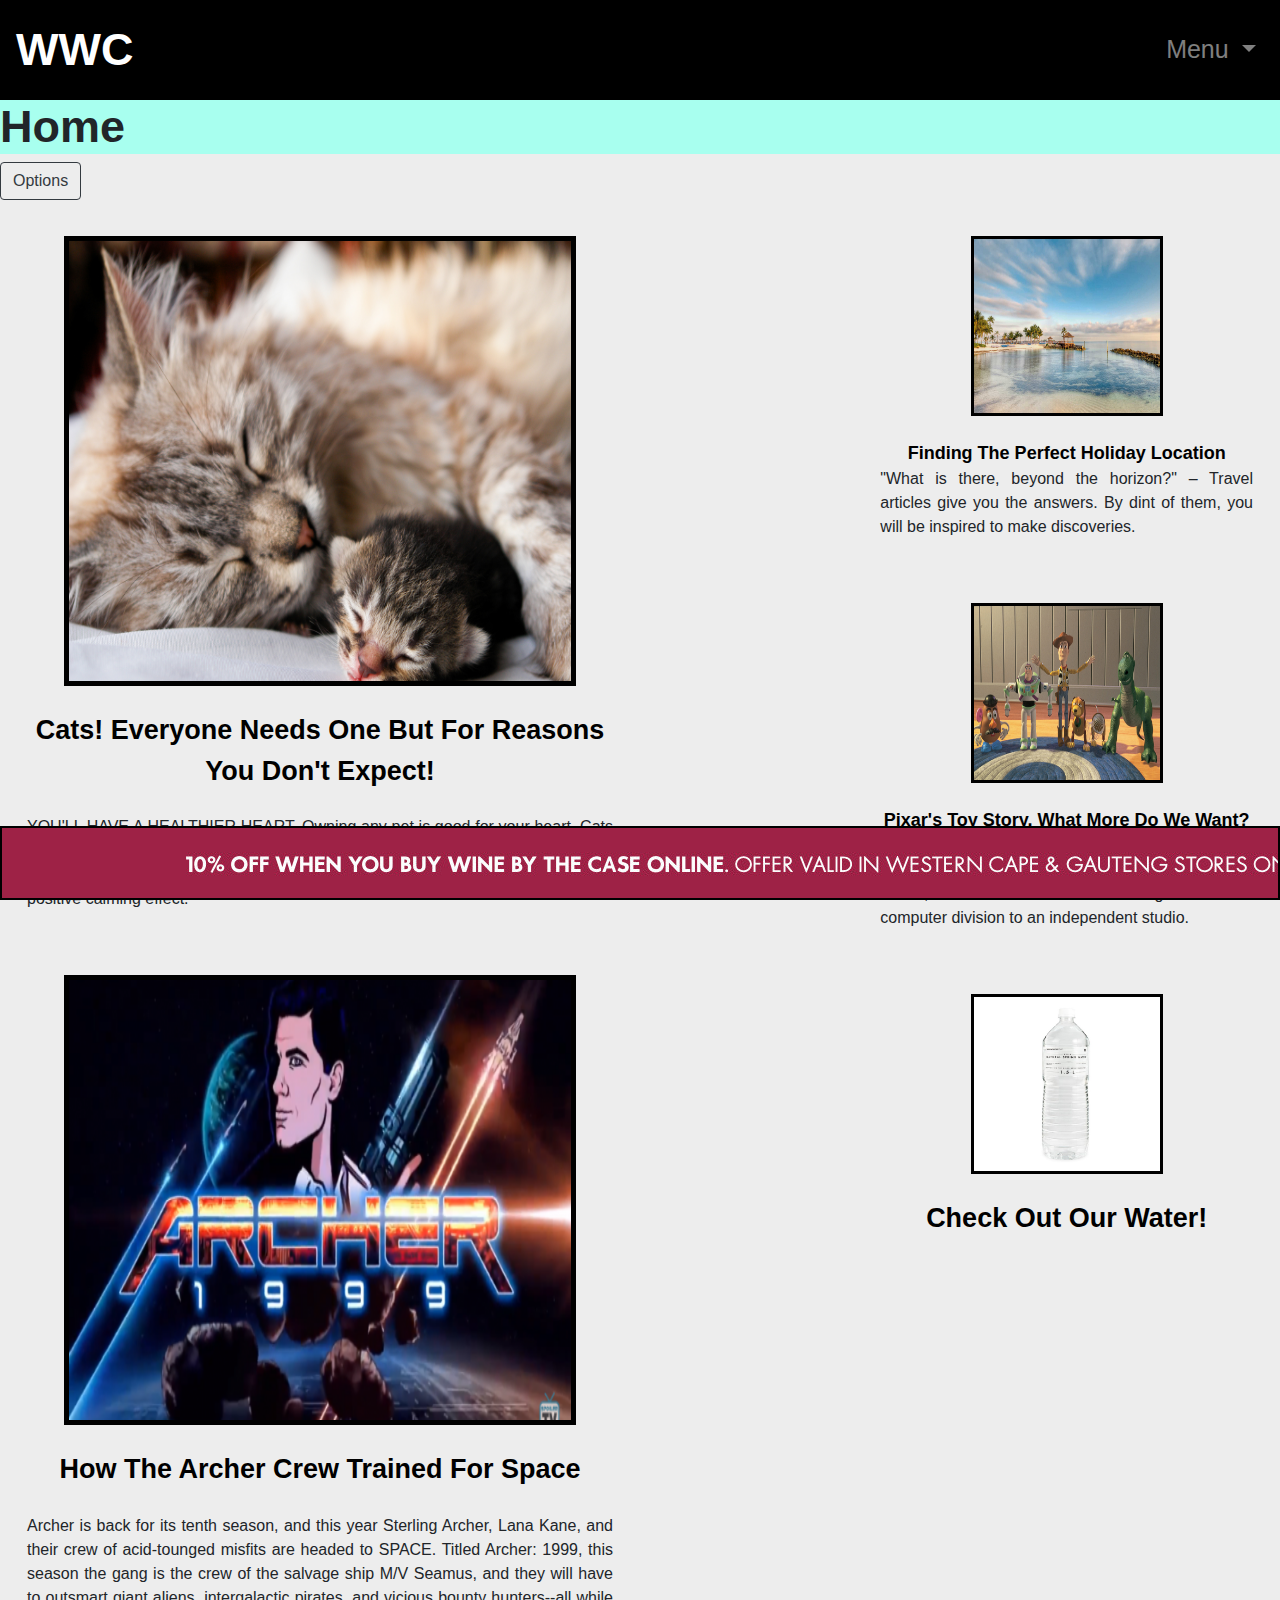
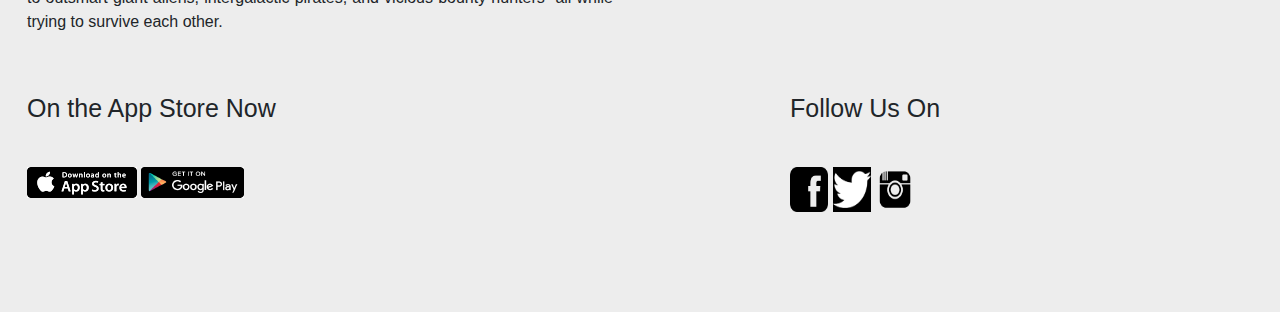
<file: Website Project/template/index.html>
<!DOCTYPE html>
<html>
<head>
	<title>WWCMain</title>

<link rel="stylesheet" href="https://stackpath.bootstrapcdn.com/bootstrap/4.3.1/css/bootstrap.min.css" integrity="sha384-ggOyR0iXCbMQv3Xipma34MD+dH/1fQ784/j6cY/iJTQUOhcWr7x9JvoRxT2MZw1T" crossorigin="anonymous">

<link rel="stylesheet" type="text/css" href="CSS/style.css">

<meta charset="utf-8">
<meta name="viewport" content="width=device-width, initial-scale-1">

</head>
<body>

<nav class="navbar navbar-expand-sm navbar-dark fixed-top">

		<a class="navbar-brand NavFont" href="index.html">WWC</a>

		<ul class="navbar-nav ml-auto ">
			
			<li class="nav-item dropdown">
				
				<a href="index.html" class="nav-link dropdown-toggle NavSectionsFont" id="menuDrop" data-toggle="dropdown">
					
					Menu

				</a>

				<div class="dropdown-menu">
					
					<a href="sports.html" class="dropdown-item">Sports</a>

					<a href="economics.html" class="dropdown-item">Economics</a>

					<a href="weather.html" class="dropdown-item">Weather</a>

				</div>

			</li>

		</ul>
		
	</nav>

<div class="header">
	
	<h3 class="NavFont">Home</h3>

</div>

<div id="sticky-anchor">
<button type="button" class="btn btn-outline-dark menubtn sticky left" onclick="openNav()">Options</button>
</div>

<br>

<div class="container-fluid">

	

	<div id="myNav" class="overlay">
		
		<a href="javascript:void(0)" class="closebtn" onclick="closeNav()">&times;</a>


		<div class="overlay-content">
			
			<a href="information.html">Information</a>
			


		</div>

	</div>


	<div class="row">
		
		<div class="col-md-6 text-center">
			
			<table class="table table-borderless">
				
				<tbody>
					
					<tr>
						
						<td>
							
							<a href="article.html" >
							<img class="img-rounded article1"  src="Assets/Images/CatArticleImage.jpg"> <!--Image found at https://www.hillspet.com/cat-care/new-pet-parent/kitten-growth-timeline-by-week -->

							</a>

						</td>

					</tr>

					<tr>
						
						<td>
							
							<a class="headings" href="article.html">Cats! Everyone Needs One But For Reasons You Don't Expect!</a>

						</td>


					</tr>
					<tr>
						<td>
							<p class="paragraphLarge">YOU'LL HAVE A HEALTHIER HEART. Owning any pet is good for your heart. Cats in particular lower your stress level—possibly since they don't require as much effort as dogs—and lower the amount of anxiety in your life. Petting a cat has a positive calming effect.</p> <!-- Article found at http://mentalfloss.com/article/51154/10-scientific-benefits-being-cat-owner -->

						</td>

					</tr>

					<tr>
						
						<td>
						</td>

					</tr>
					<tr>
						
						<td>
							
							<a href="article.html">
							<img src="Assets/Images/ArcherArticleImage2.jpg" class="img-rounded article1"> <!-- Image from http://www.g33k-hq.com/film-movies-and-tv/tv/archer-season-10-promo-video/ -->
							</a>

						</td>

					</tr>

					<tr>
						
						<td>
							
							<a href="article.index" class="headings">How The Archer Crew Trained For Space</a> <!-- Headline from http://www.collegehumor.com/post/7060269/how-the-archer-crew-trained-for-space -->

						</td>

					</tr>

					<tr>
						
						<td>
							
							<p class="paragraphLarge">Archer is back for its tenth season, and this year Sterling Archer, Lana Kane, and their crew of acid-tounged misfits are headed to SPACE. Titled Archer: 1999, this season the gang is the crew of the salvage ship M/V Seamus, and they will have to outsmart giant aliens, intergalactic pirates, and vicious bounty hunters--all while trying to survive each other.</p> <!--Article from http://www.collegehumor.com/post/7060269/how-the-archer-crew-trained-for-space  -->

						</td>

					</tr>

				</tbody>


			</table>

		</div>

		<div class="col-md-2">
			

		</div>

		<div class="col-md-4 text-center">
		
		<table class="table table-borderless">
			
			<tbody>
				
				<tr>
					
					<td>

						<a href="article.html">
						<img class="img-rounded article2" src="Assets/Images/HolidayArticleImage.jpg"> <!-- Image found at https://www.kuoni.co.uk/caribbean-and-mexico -->
						</a>
					</td>

				</tr>

				<tr>
					
					<td>
						<a href="article.html" class="headingsSmall">Finding The Perfect Holiday Location </a>
						<p class="paragraphLarge">
						"What is there, beyond the horizon?" – Travel articles give you the answers. By dint of them, you will be inspired to make discoveries.

						</p>

					</td>


				</tr>

				<tr>
					
					<td></td>

				</tr>

				<tr>
					
					<td>

						<a href="article.html">
						<img src="Assets/Images/ToysStoryArticleImage.jpg" class="img-rounded article2"> <!-- Image found at https://www.timeslive.co.za/sunday-times/lifestyle/2019-06-07-toy-story-a-tale-of-pixars-technological-evolution/ -->

						</a>

					</td>
				</tr>

				<tr>
					
					<td>
						
						<a href="article.html" class="headingsSmall">Pixar's Toy Story, What More Do We Want?</a>
						<p class="paragraphLarge"> The idea of making a computer-animated feature film arose long before 'Toy Story', back in the early 1980s, when Pixar went from being Lucasfilm's computer division to an independent studio. </p> <!-- Article found at https://www.timeslive.co.za/sunday-times/lifestyle/2019-06-07-toy-story-a-tale-of-pixars-technological-evolution/ -->

					</td>

				</tr>


				<tr>
					
					<td></td>

				</tr>

				<tr> 

					<td>
						
						<a href="https://www.woolworths.co.za/prod/Food/Beverages-Juices/Water/Unflavoured-Water/Still-Natural-Spring-Water-5L-Max-16-bottles-per-Online-order/_/A-20151447?gclid=CjwKCAjwue3nBRACEiwAkpZhmSzG53eShKoIgS6AiYRRhxxBXpf2IsfhzEMt2yUoXaYD0mwgiOV__RoCPlYQAvD_BwE&gclsrc=aw.ds">
						<img src="Assets/Images/WoolworthsWaterArticle.jpg" class="img-rounded article2" id="wooliesWaterAd"> <!--Image from https://www.woolworths.co.za/prod/Food/Beverages-Juices/Water/Unflavoured-Water/Still-Natural-Spring-Water-1-5L/_/A-20088866 -->
						</a>

					</td>

				</tr>

				<tr>
					
					<td>
						
						<a href="https://www.woolworths.co.za/prod/Food/Beverages-Juices/Water/Unflavoured-Water/Still-Natural-Spring-Water-5L-Max-16-bottles-per-Online-order/_/A-20151447?gclid=CjwKCAjwue3nBRACEiwAkpZhmSzG53eShKoIgS6AiYRRhxxBXpf2IsfhzEMt2yUoXaYD0mwgiOV__RoCPlYQAvD_BwE&gclsrc=aw.ds" class="headings"  id="wooliesWaterText">Check Out Our Water!</a>

					</td>

				</tr>

			</tbody>


		</table>

		</div>
		
	</div>

<div class="row">
	
<div class="col-md-12">
	
<table class="table table-borderless">
	
	<tbody>
		
		<tr>
			
			<td>
				
				<p class="NavSectionsFont">On the App Store Now</p>	

			</td>

			<td>
				
				<p class="NavSectionsFont">Follow Us On</p>

			</td>

		</tr>

		<tr>
			
			<td>
				
				<img src="Assets/Images/AppImage.png">
				<img src="Assets/Images/AppImage2.png">

			</td>

			<td>
				
				<img src="Assets/Images/facebook3.png" class="bottomInfo"> <!-- Image found at https://www.armstrongsgroup.com/contact/facebook-logo-black-and-white-png/ -->
				<img src="Assets/Images/twitter.png" class="bottomInfo"> <!--Image found at https://www.iconsdb.com/white-icons/twitter-icon.html -->
				<img src="Assets/Images/instagram2.png" class="bottomInfo"> <!-- Image found at https://sickboat.com/about/instagram-logo-black-png/ -->
			</td>

		</tr>

		<tr>
			<td>
				
			</td>
		</tr>

	</tbody>

</table>

</div>

</div>

<br>
<br>

<div class="footer">
	
<div id="demo" class="carousel slide" data-ride="carousel">
	

	<div class="carousel-inner">
		
		<div class="carousel-item active">
			
			<a href="https://www.woolworths.co.za/prod/Food/Beverages-Juices/Water/Unflavoured-Water/Still-Natural-Spring-Water-5L-Max-16-bottles-per-Online-order/_/A-20151447?gclid=CjwKCAjwue3nBRACEiwAkpZhmSzG53eShKoIgS6AiYRRhxxBXpf2IsfhzEMt2yUoXaYD0mwgiOV__RoCPlYQAvD_BwE&gclsrc=aw.ds"> 
			<img src="Assets/Images/WooliesAd3.png">
			</a>

			<!-- Image found at https://www.woolworths.co.za/ -->

		</div>

		<div class="carousel-item">
			
			<a href="https://www.woolworths.co.za/prod/Food/Beverages-Juices/Water/Unflavoured-Water/Still-Natural-Spring-Water-5L-Max-16-bottles-per-Online-order/_/A-20151447?gclid=CjwKCAjwue3nBRACEiwAkpZhmSzG53eShKoIgS6AiYRRhxxBXpf2IsfhzEMt2yUoXaYD0mwgiOV__RoCPlYQAvD_BwE&gclsrc=aw.ds">
			<img src="Assets/Images/WooliesAd.png">
			</a>

			<!-- Image found at https://www.woolworths.co.za/ -->

		</div>

		<div class="carousel-item">
			
			<a href="https://www.woolworths.co.za/prod/Food/Beverages-Juices/Water/Unflavoured-Water/Still-Natural-Spring-Water-5L-Max-16-bottles-per-Online-order/_/A-20151447?gclid=CjwKCAjwue3nBRACEiwAkpZhmSzG53eShKoIgS6AiYRRhxxBXpf2IsfhzEMt2yUoXaYD0mwgiOV__RoCPlYQAvD_BwE&gclsrc=aw.ds">
			<img src="Assets/Images/WooliesAd2.png">
			</a>

			<!-- Image found at https://www.woolworths.co.za/ -->

		</div>

	</div>

</div>

</table>

</div>

</div>

<script src="https://code.jquery.com/jquery-3.3.1.slim.min.js" integrity="sha384-q8i/X+965DzO0rT7abK41JStQIAqVgRVzpbzo5smXKp4YfRvH+8abtTE1Pi6jizo" crossorigin="anonymous"></script>
<script src="https://cdnjs.cloudflare.com/ajax/libs/popper.js/1.14.7/umd/popper.min.js" integrity="sha384-UO2eT0CpHqdSJQ6hJty5KVphtPhzWj9WO1clHTMGa3JDZwrnQq4sF86dIHNDz0W1" crossorigin="anonymous"></script>
<script src="https://stackpath.bootstrapcdn.com/bootstrap/4.3.1/js/bootstrap.min.js" integrity="sha384-JjSmVgyd0p3pXB1rRibZUAYoIIy6OrQ6VrjIEaFf/nJGzIxFDsf4x0xIM+B07jRM" crossorigin="anonymous"></script>

<script type="text/javascript" src="JS/jquery-3.3.1.js"></script>
<script type="text/javascript" src="JS/script.js"></script>



</body>
</html>
</file>
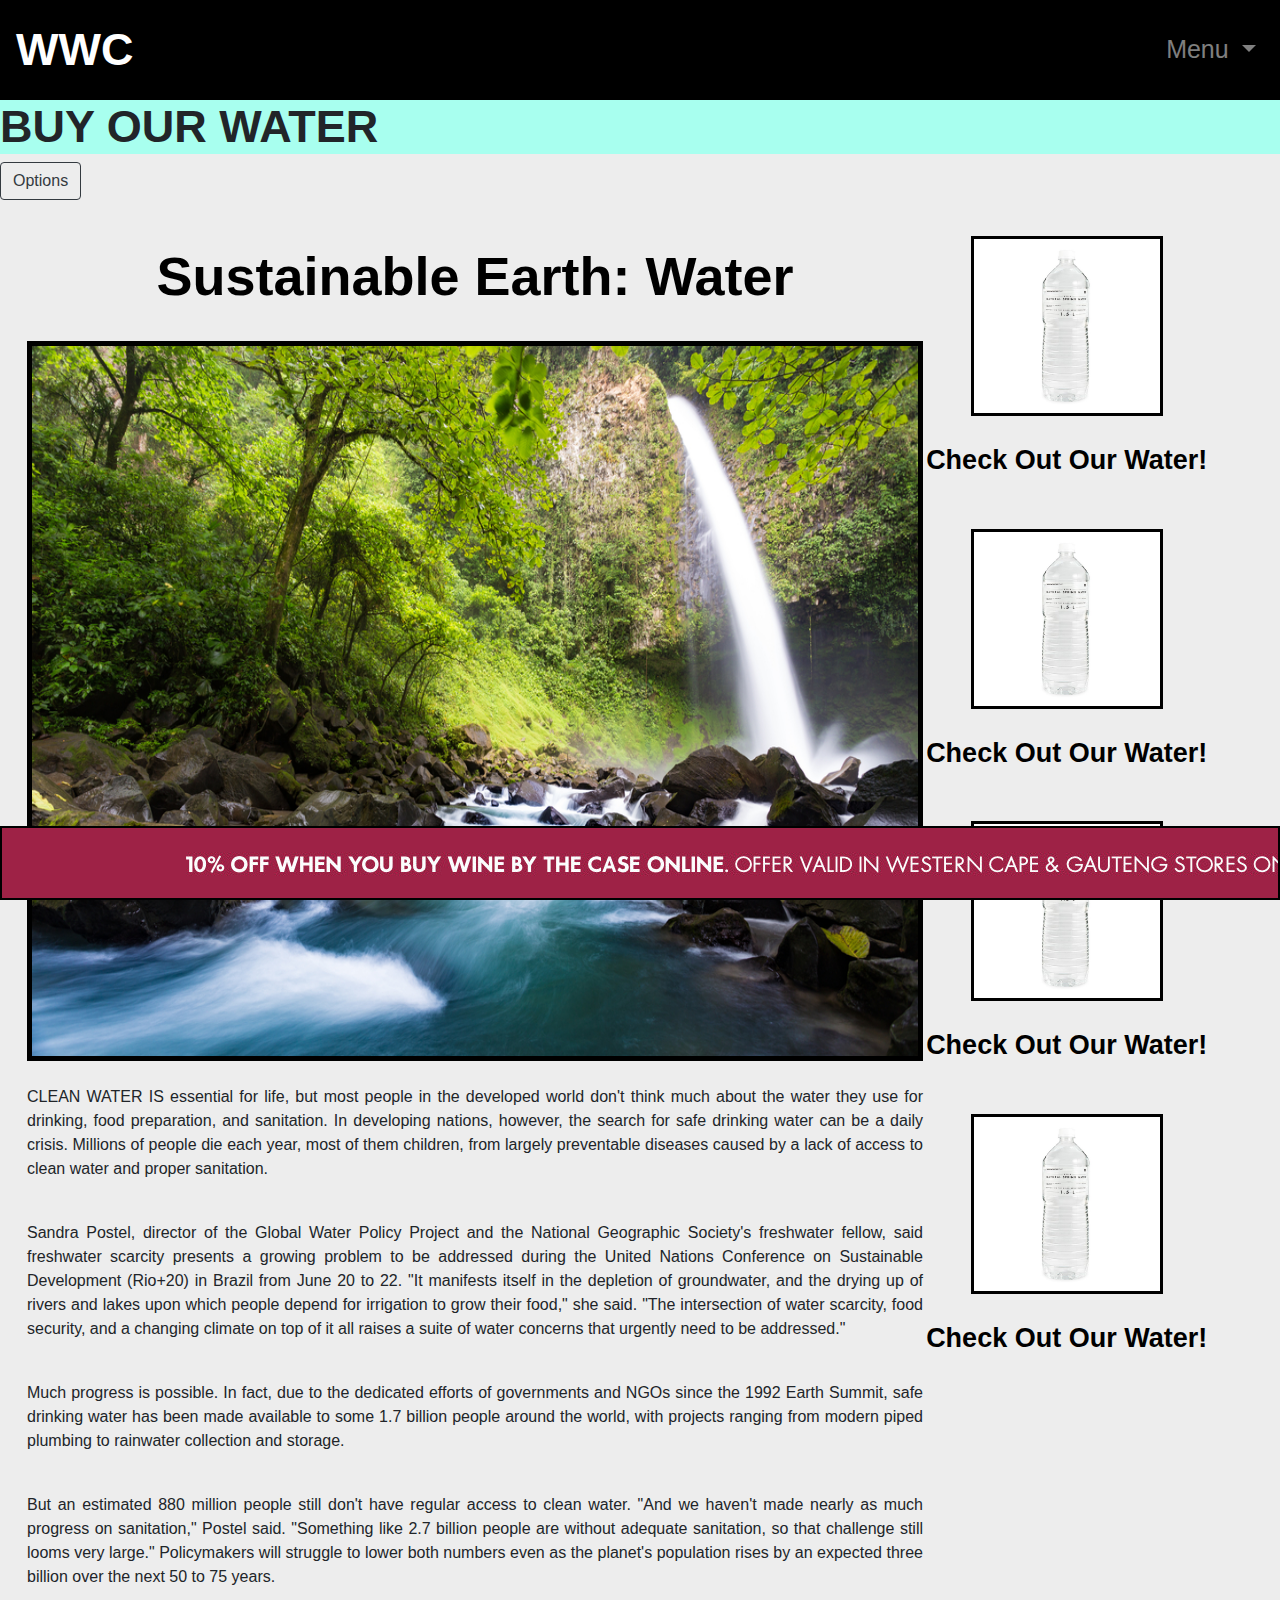
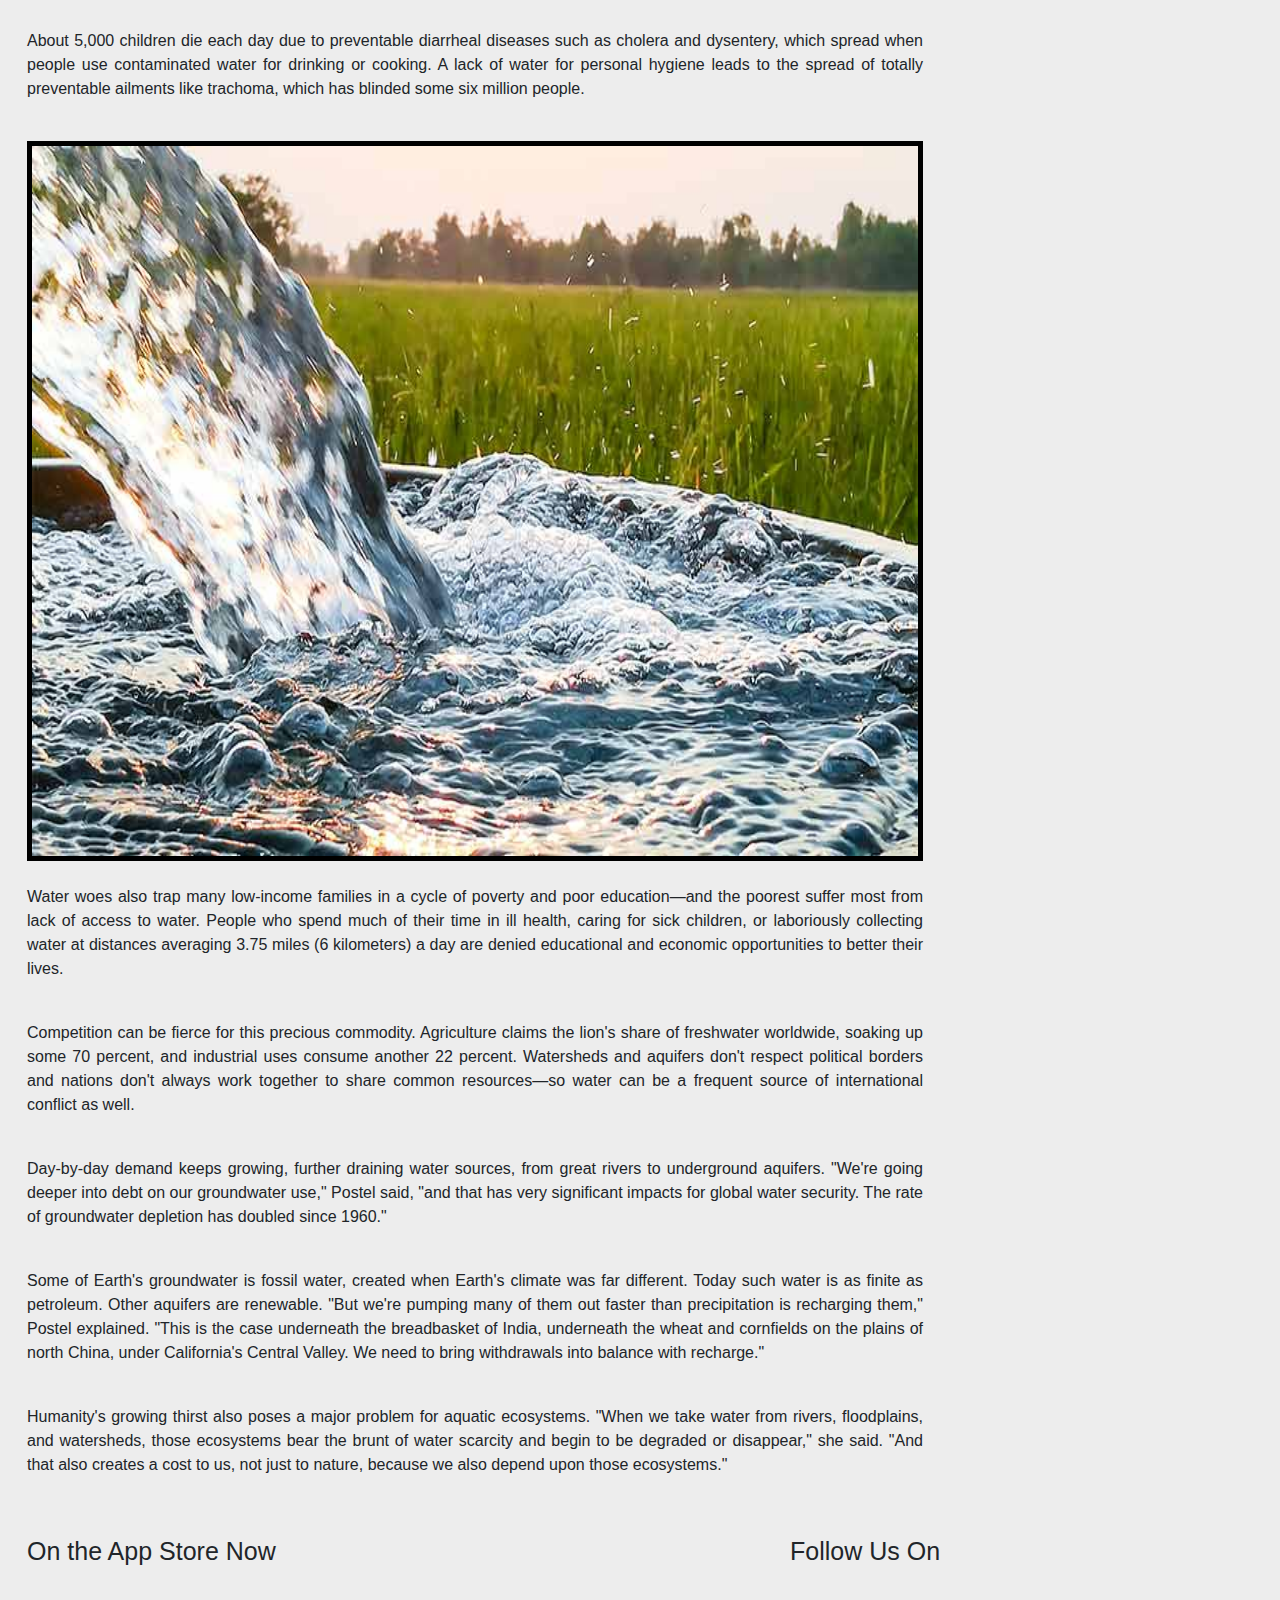
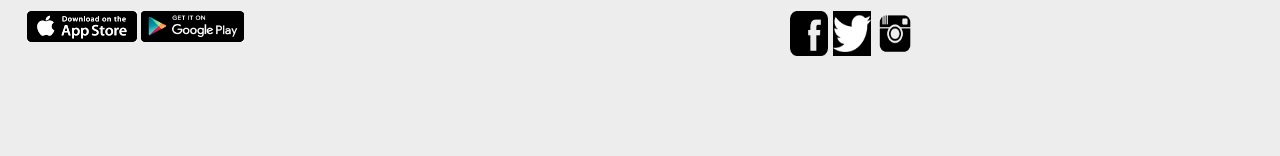
<file: Website Project/template/article.html>
<!DOCTYPE html>
<html>
<head>
	<title>WWCMain</title>

<link rel="stylesheet" href="https://stackpath.bootstrapcdn.com/bootstrap/4.3.1/css/bootstrap.min.css" integrity="sha384-ggOyR0iXCbMQv3Xipma34MD+dH/1fQ784/j6cY/iJTQUOhcWr7x9JvoRxT2MZw1T" crossorigin="anonymous">

<link rel="stylesheet" type="text/css" href="CSS/style.css">

<meta charset="utf-8">
<meta name="viewport" content="width=device-width, initial-scale-1">

</head>
<body>

<nav class="navbar navbar-expand-sm navbar-dark fixed-top">

		<a class="navbar-brand NavFont" href="index.html">WWC</a>

		<ul class="navbar-nav ml-auto ">
			
			<li class="nav-item dropdown">
				
				<a href="index.html" class="nav-link dropdown-toggle NavSectionsFont" id="menuDrop" data-toggle="dropdown">
					
					Menu

				</a>

				<div class="dropdown-menu">
					
					<a href="sports.html" class="dropdown-item">Sports</a>

					<a href="economics.html" class="dropdown-item">Economics</a>

					<a href="weather.html" class="dropdown-item">Weather</a>

				</div>

			</li>

		</ul>
		
	</nav>

<div class="header">
	
	<h3 class="NavFont">BUY OUR <a class= "wordChange NavFont">WATER</a></h3>

</div>

<div id="sticky-anchor">
<button type="button" class="btn btn-outline-dark menubtn sticky left" onclick="openNav()">Options</button>
</div>

<br>

<div class="container-fluid">

	

	<div id="myNav" class="overlay">
		
		<a href="javascript:void(0)" class="closebtn" onclick="closeNav()">&times;</a>


		<div class="overlay-content">
			
			<a href="information.html">Information</a>
			


		</div>

	</div>


	<div class="row">
		
		<div class="col-md-6 text-center">
			
				<table class="table table-borderless">
				
				<thead>
					
					<tr>
						
						<th class="articleHeadings">Sustainable Earth: <a class="wordChange articleHeadings">Water</a></th> <!-- Heading found at https://www.nationalgeographic.com/environment/sustainable-earth/water/ -->

					</tr>

				</thead>

				<tbody>
					
					<tr>
						
						<th>
							
							<img src="Assets/Images/WaterArticleImage.jpg" class="img-rounded articleBig"> <!-- Image found at https://www.thegef.org/news/importance-water-sustainability -->

						</th>

					</tr>

					<tr>
						
						<th>
							
							<!-- Article found at https://www.nationalgeographic.com/environment/sustainable-earth/water/ -->
							<p class="paragraphSmall">
								
								CLEAN <a class= "wordChange ">WATER</a> IS essential for life, but most <a>people</a> in the developed <a>world</a> don't think much about the <a class= "wordChange ">water</a> they use for drinking, food preparation, and sanitation. In developing nations, however, the search for safe drinking <a class= "wordChange ">water</a> can be a daily crisis. Millions of <a>people</a> die each year, most of them children, from largely preventable diseases caused by a lack of access to clean <a class= "wordChange ">water</a> and proper sanitation.

							</p>
							

						</th>

					</tr>

					<tr>
						
						<th>
							
							<p class="paragraphSmall">
								
								Sandra Postel, director of the Global <a class= "wordChange ">Water</a> Policy Project and the National Geographic Society's fresh<a class= "wordChange ">water</a> fellow, said fresh<a class= "wordChange ">water</a> scarcity presents a growing problem to be addressed during the United Nations Conference on Sustainable Development (Rio+20) in Brazil from June 20 to 22. "It manifests itself in the depletion of ground<a class= "wordChange ">water</a>, and the drying up of rivers and lakes upon which <a>people</a> depend for irrigation to grow their food," she said. "The intersection of <a class= "wordChange ">water</a> scarcity, food security, and a changing climate on top of it all raises a suite of <a class= "wordChange ">water</a> concerns that urgently need to be addressed."

							</p>

						</th>

					</tr>

					<tr>
						
						<th>
							
							<p class="paragraphSmall">
										
								Much progress is possible. In fact, due to the dedicated efforts of governments and NGOs since the 1992 Earth Summit, safe drinking <a class= "wordChange ">water</a> has been made available to some 1.7 billion <a>people</a> around the world, with projects ranging from modern piped plumbing to rain<a class= "wordChange ">water</a> collection and storage.
										
							</p>

						</th>

					</tr>

					<tr>
							
						<th>
								
							<p class="paragraphSmall">
									
								But an estimated 880 million <a>people</a> still don't have regular access to clean <a class= "wordChange ">water</a>. "And we haven't made nearly as much progress on sanitation," Postel said. "Something like 2.7 billion <a>people</a> are without adequate sanitation, so that challenge still looms very large." Policymakers will struggle to lower both numbers even as the planet's population rises by an expected three billion over the next 50 to 75 years.

							</p>

						</th>

					</tr>

					<tr>
						
						<th>
							
							<p class="paragraphSmall">
								
								About 5,000 children die each day due to preventable diarrheal diseases such as cholera and dysentery, which spread when <a>people</a> use contaminated <a class= "wordChange ">water</a> for drinking or cooking. A lack of <a class= "wordChange ">water</a> for personal hygiene leads to the spread of totally preventable ailments like trachoma, which has blinded some six million <a>people</a>.

							</p>

						</th>

					</tr>

					<tr>
						
						<td>
							
							<img src="Assets/Images/WaterArticleImage2.jpg" class="articleBig">

						</td>

					</tr>

					<tr>
						
						<th>
							
							<p class="paragraphSmall">
								
								<a class= "wordChange ">Water</a> woes also trap many low-income families in a cycle of poverty and poor education—and the poorest suffer most from lack of access to <a class= "wordChange ">water</a>. <a>People</a> who spend much of their time in ill health, caring for sick children, or laboriously collecting <a class= "wordChange ">water</a> at distances averaging 3.75 miles (6 kilometers) a day are denied educational and economic opportunities to better their lives.

							</p>

						</th>

					</tr>

					<tr>
						
						<th>
							
							<p class="paragraphSmall">
								
								Competition can be fierce for this precious commodity. Agriculture claims the lion's share of fresh<a class= "wordChange ">water</a> worldwide, soaking up some 70 percent, and industrial uses consume another 22 percent. <a class= "wordChange ">Water</a>sheds and aquifers don't respect political borders and nations don't always work together to share common resources—so <a class= "wordChange ">water</a> can be a frequent source of international conflict as well.

							</p>

						</th>

					</tr>

					<tr>
						
						<th>
							
							<p class="paragraphSmall">
								
								Day-by-day demand keeps growing, further draining <a class= "wordChange ">water</a> sources, from great rivers to underground aquifers. "We're going deeper into debt on our ground<a class= "wordChange ">water</a> use," Postel said, "and that has very significant impacts for global <a class= "wordChange ">water</a> security. The rate of ground<a class= "wordChange ">water</a> depletion has doubled since 1960."

							</p>

						</th>

					</tr>

					<tr>
						
						<th>
							
							<p class="paragraphSmall">
								
								Some of Earth's ground<a class= "wordChange ">water</a> is fossil <a class= "wordChange ">water</a>, created when Earth's climate was far different. Today such <a class= "wordChange ">water</a> is as finite as petroleum. Other aquifers are renewable. "But we're pumping many of them out faster than precipitation is recharging them," Postel explained. "This is the case underneath the breadbasket of India, underneath the wheat and cornfields on the plains of north China, under California's Central Valley. We need to bring withdrawals into balance with recharge."

							</p>

						</th>

					</tr>

					<tr>
						
						<th>
							
							<p class="paragraphSmall">
								
								Humanity's growing thirst also poses a major problem for aquatic ecosystems. "When we take <a class= "wordChange ">water</a> from rivers, floodplains, and <a class= "wordChange ">water</a>sheds, those ecosystems bear the brunt of <a class= "wordChange ">water</a> scarcity and begin to be degraded or disappear," she said. "And that also creates a cost to us, not just to nature, because we also depend upon those ecosystems."

							</p>

						</th>

					</tr>

				</tbody>

			</table>

		</div>

		<div class="col-md-2 text-center">
			
		

		</div>

		<div class="col-md-4 text-center">
		
		<table class="table table-borderless">
			
			<tbody>
				
				<tr> 

					<td>
						
						<a href="https://www.woolworths.co.za/prod/Food/Beverages-Juices/Water/Unflavoured-Water/Still-Natural-Spring-Water-5L-Max-16-bottles-per-Online-order/_/A-20151447?gclid=CjwKCAjwue3nBRACEiwAkpZhmSzG53eShKoIgS6AiYRRhxxBXpf2IsfhzEMt2yUoXaYD0mwgiOV__RoCPlYQAvD_BwE&gclsrc=aw.ds">
						<img src="Assets/Images/WoolworthsWaterArticle.jpg" class="img-rounded article2" id="wooliesWaterAd"> <!--Image from https://www.woolworths.co.za/prod/Food/Beverages-Juices/Water/Unflavoured-Water/Still-Natural-Spring-Water-1-5L/_/A-20088866 -->
						</a>

					</td>

				</tr>

				<tr>
					
					<td>
						
						<a href="https://www.woolworths.co.za/prod/Food/Beverages-Juices/Water/Unflavoured-Water/Still-Natural-Spring-Water-5L-Max-16-bottles-per-Online-order/_/A-20151447?gclid=CjwKCAjwue3nBRACEiwAkpZhmSzG53eShKoIgS6AiYRRhxxBXpf2IsfhzEMt2yUoXaYD0mwgiOV__RoCPlYQAvD_BwE&gclsrc=aw.ds" class="headings wordChange"  id="wooliesWaterText">Check Out Our Water!</a>

					</td>

				</tr>

				<tr>
					
					<td>
						
					</td>

				</tr>

					<tr> 

					<td>
						
							<a href="https://www.woolworths.co.za/prod/Food/Beverages-Juices/Water/Unflavoured-Water/Still-Natural-Spring-Water-5L-Max-16-bottles-per-Online-order/_/A-20151447?gclid=CjwKCAjwue3nBRACEiwAkpZhmSzG53eShKoIgS6AiYRRhxxBXpf2IsfhzEMt2yUoXaYD0mwgiOV__RoCPlYQAvD_BwE&gclsrc=aw.ds">
						<img src="Assets/Images/WoolworthsWaterArticle.jpg" class="img-rounded article2" id="wooliesWaterAd"> <!--Image from https://www.woolworths.co.za/prod/Food/Beverages-Juices/Water/Unflavoured-Water/Still-Natural-Spring-Water-1-5L/_/A-20088866 -->
						</a>

					</td>

				</tr>

				<tr>
					
					<td>
						
						<a href="https://www.woolworths.co.za/prod/Food/Beverages-Juices/Water/Unflavoured-Water/Still-Natural-Spring-Water-5L-Max-16-bottles-per-Online-order/_/A-20151447?gclid=CjwKCAjwue3nBRACEiwAkpZhmSzG53eShKoIgS6AiYRRhxxBXpf2IsfhzEMt2yUoXaYD0mwgiOV__RoCPlYQAvD_BwE&gclsrc=aw.ds" class="headings wordChange"  id="wooliesWaterText">Check Out Our Water!</a>

					</td>

				</tr>

				<tr>
					
					<td>
						
					</td>

				</tr>

					<tr> 

					<td>
						
							<a href="https://www.woolworths.co.za/prod/Food/Beverages-Juices/Water/Unflavoured-Water/Still-Natural-Spring-Water-5L-Max-16-bottles-per-Online-order/_/A-20151447?gclid=CjwKCAjwue3nBRACEiwAkpZhmSzG53eShKoIgS6AiYRRhxxBXpf2IsfhzEMt2yUoXaYD0mwgiOV__RoCPlYQAvD_BwE&gclsrc=aw.ds">
						<img src="Assets/Images/WoolworthsWaterArticle.jpg" class="img-rounded article2" id="wooliesWaterAd"> <!--Image from https://www.woolworths.co.za/prod/Food/Beverages-Juices/Water/Unflavoured-Water/Still-Natural-Spring-Water-1-5L/_/A-20088866 -->
						</a>

					</td>

				</tr>

				<tr>
					
					<td>
						
						<a href="https://www.woolworths.co.za/prod/Food/Beverages-Juices/Water/Unflavoured-Water/Still-Natural-Spring-Water-5L-Max-16-bottles-per-Online-order/_/A-20151447?gclid=CjwKCAjwue3nBRACEiwAkpZhmSzG53eShKoIgS6AiYRRhxxBXpf2IsfhzEMt2yUoXaYD0mwgiOV__RoCPlYQAvD_BwE&gclsrc=aw.ds" class="headings wordChange"  id="wooliesWaterText">Check Out Our Water!</a>

					</td>

				</tr>

				<tr>
					
					<td>
						

					</td>

				</tr>

					<tr> 

					<td>
						
						<a href="https://www.woolworths.co.za/prod/Food/Beverages-Juices/Water/Unflavoured-Water/Still-Natural-Spring-Water-5L-Max-16-bottles-per-Online-order/_/A-20151447?gclid=CjwKCAjwue3nBRACEiwAkpZhmSzG53eShKoIgS6AiYRRhxxBXpf2IsfhzEMt2yUoXaYD0mwgiOV__RoCPlYQAvD_BwE&gclsrc=aw.ds">
						<img src="Assets/Images/WoolworthsWaterArticle.jpg" class="img-rounded article2" id="wooliesWaterAd"> <!--Image from https://www.woolworths.co.za/prod/Food/Beverages-Juices/Water/Unflavoured-Water/Still-Natural-Spring-Water-1-5L/_/A-20088866 -->
						</a>

					</td>

				</tr>

				<tr>
					
					<td>
						
						<a href="https://www.woolworths.co.za/prod/Food/Beverages-Juices/Water/Unflavoured-Water/Still-Natural-Spring-Water-5L-Max-16-bottles-per-Online-order/_/A-20151447?gclid=CjwKCAjwue3nBRACEiwAkpZhmSzG53eShKoIgS6AiYRRhxxBXpf2IsfhzEMt2yUoXaYD0mwgiOV__RoCPlYQAvD_BwE&gclsrc=aw.ds" class="headings wordChange"  id="wooliesWaterText">Check Out Our Water!</a>

					</td>

				</tr>

			</tbody>


		</table>

		</div>
		
	</div>

<div class="row">
	
<div class="col-md-12">
	
<table class="table table-borderless">
	
	<tbody>
		
		<tr>
			
			<td>
				
				<p class="NavSectionsFont">On the App Store Now</p>	

			</td>

			<td>
				
				<p class="NavSectionsFont">Follow Us On</p>

			</td>

		</tr>

		<tr>
			
			<td>
				
				<img src="Assets/Images/AppImage.png">
				<img src="Assets/Images/AppImage2.png">

			</td>

			<td>
				
				<img src="Assets/Images/facebook3.png" class="bottomInfo"> <!-- Image found at https://www.armstrongsgroup.com/contact/facebook-logo-black-and-white-png/ -->
				<img src="Assets/Images/twitter.png" class="bottomInfo"> <!--Image found at https://www.iconsdb.com/white-icons/twitter-icon.html -->
				<img src="Assets/Images/instagram2.png" class="bottomInfo"> <!-- Image found at https://sickboat.com/about/instagram-logo-black-png/ -->
			</td>

		</tr>

		<tr>
			<td>
				
			</td>
		</tr>

	</tbody>

</table>

</div>

</div>

<br>
<br>

<div class="footer">
	
<div id="demo" class="carousel slide" data-ride="carousel">
	

	<div class="carousel-inner">
		
		<div class="carousel-item active">
			
			<a href="https://www.woolworths.co.za/prod/Food/Beverages-Juices/Water/Unflavoured-Water/Still-Natural-Spring-Water-5L-Max-16-bottles-per-Online-order/_/A-20151447?gclid=CjwKCAjwue3nBRACEiwAkpZhmSzG53eShKoIgS6AiYRRhxxBXpf2IsfhzEMt2yUoXaYD0mwgiOV__RoCPlYQAvD_BwE&gclsrc=aw.ds"> 
			<img src="Assets/Images/WooliesAd3.png">
			</a>

			<!-- Image found at https://www.woolworths.co.za/ -->

		</div>

		<div class="carousel-item">
			
			<a href="https://www.woolworths.co.za/prod/Food/Beverages-Juices/Water/Unflavoured-Water/Still-Natural-Spring-Water-5L-Max-16-bottles-per-Online-order/_/A-20151447?gclid=CjwKCAjwue3nBRACEiwAkpZhmSzG53eShKoIgS6AiYRRhxxBXpf2IsfhzEMt2yUoXaYD0mwgiOV__RoCPlYQAvD_BwE&gclsrc=aw.ds">
			<img src="Assets/Images/WooliesAd.png">
			</a>

			<!-- Image found at https://www.woolworths.co.za/ -->

		</div>

		<div class="carousel-item">
			
			<a href="https://www.woolworths.co.za/prod/Food/Beverages-Juices/Water/Unflavoured-Water/Still-Natural-Spring-Water-5L-Max-16-bottles-per-Online-order/_/A-20151447?gclid=CjwKCAjwue3nBRACEiwAkpZhmSzG53eShKoIgS6AiYRRhxxBXpf2IsfhzEMt2yUoXaYD0mwgiOV__RoCPlYQAvD_BwE&gclsrc=aw.ds">
			<img src="Assets/Images/WooliesAd2.png">
			</a>

			<!-- Image found at https://www.woolworths.co.za/ -->

		</div>

	</div>

</div>

</table>

</div>

</div>

<script src="https://code.jquery.com/jquery-3.3.1.slim.min.js" integrity="sha384-q8i/X+965DzO0rT7abK41JStQIAqVgRVzpbzo5smXKp4YfRvH+8abtTE1Pi6jizo" crossorigin="anonymous"></script>
<script src="https://cdnjs.cloudflare.com/ajax/libs/popper.js/1.14.7/umd/popper.min.js" integrity="sha384-UO2eT0CpHqdSJQ6hJty5KVphtPhzWj9WO1clHTMGa3JDZwrnQq4sF86dIHNDz0W1" crossorigin="anonymous"></script>
<script src="https://stackpath.bootstrapcdn.com/bootstrap/4.3.1/js/bootstrap.min.js" integrity="sha384-JjSmVgyd0p3pXB1rRibZUAYoIIy6OrQ6VrjIEaFf/nJGzIxFDsf4x0xIM+B07jRM" crossorigin="anonymous"></script>

<script type="text/javascript" src="JS/jquery-3.3.1.js"></script>

<script type="text/javascript" src="JS/script.js"></script>


<script type="text/javascript" src="JS/dictionary.js"></script>





</body>
</html>
</file>
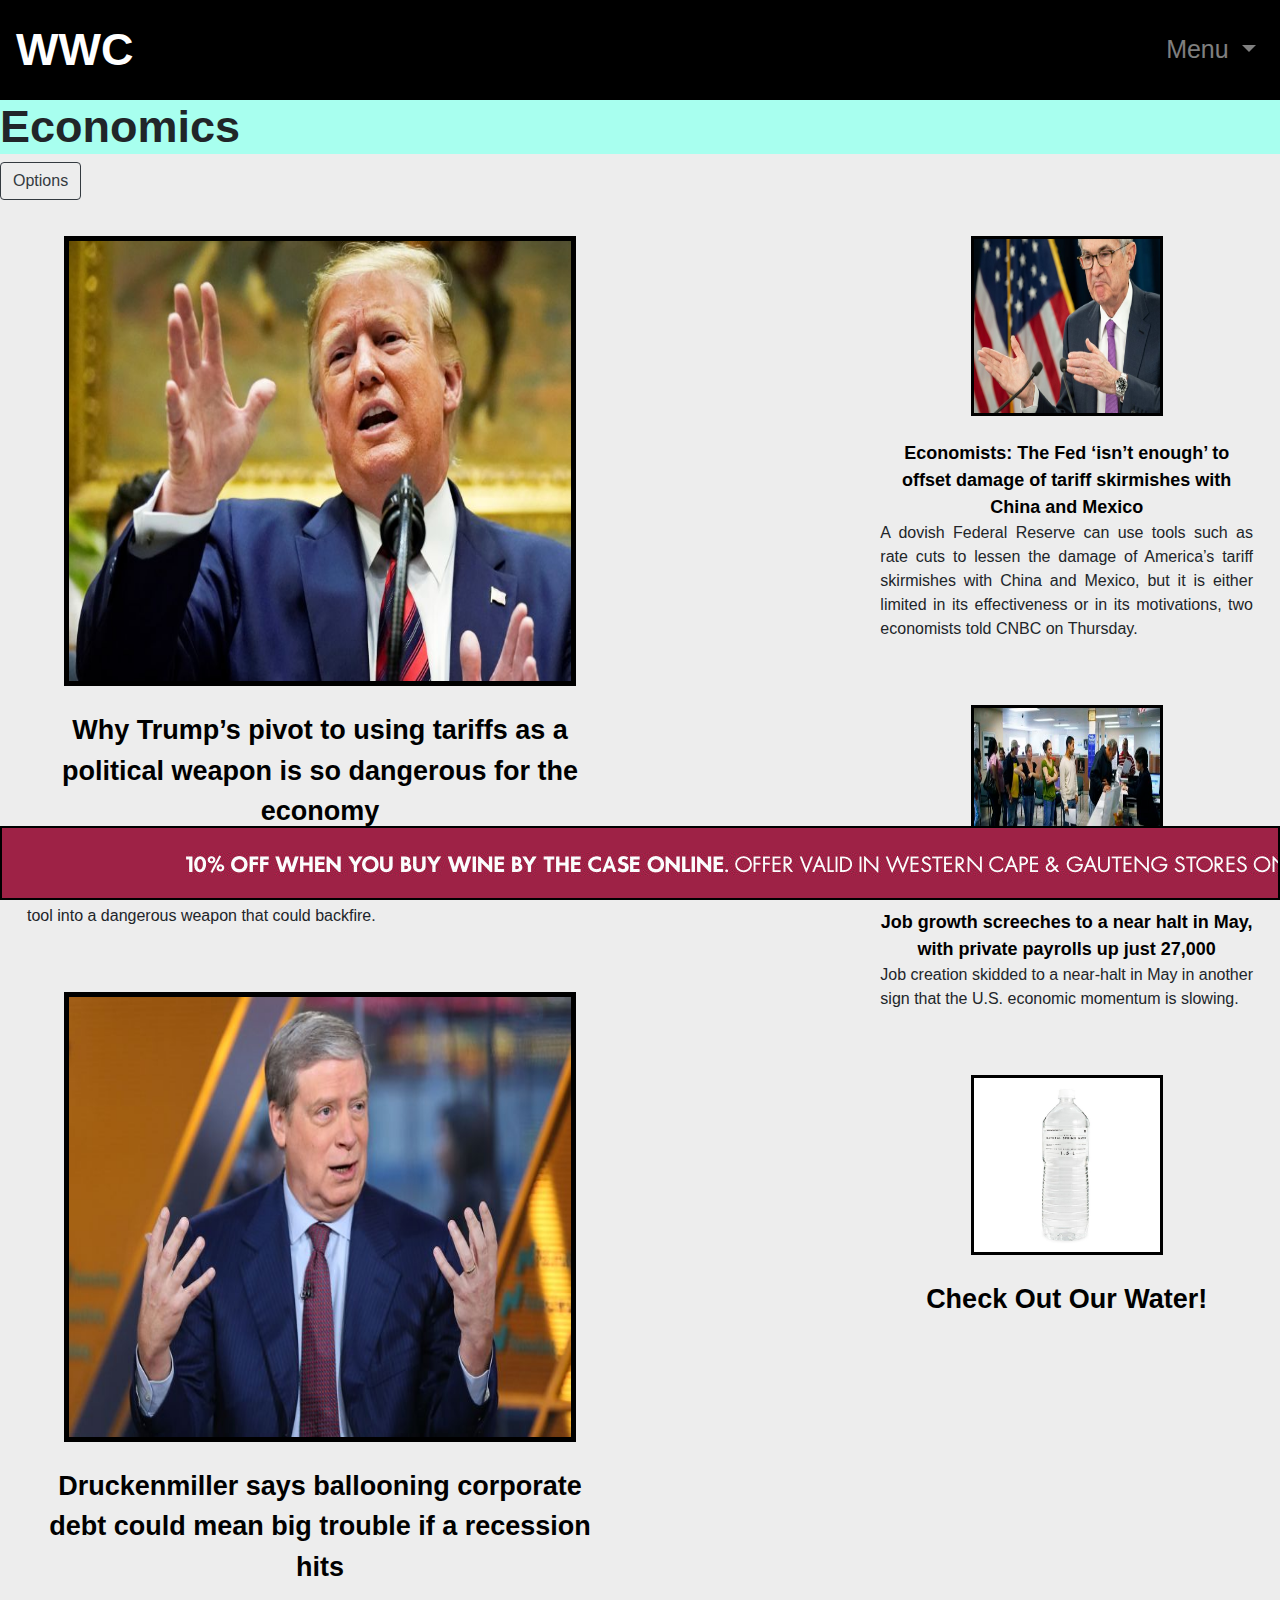
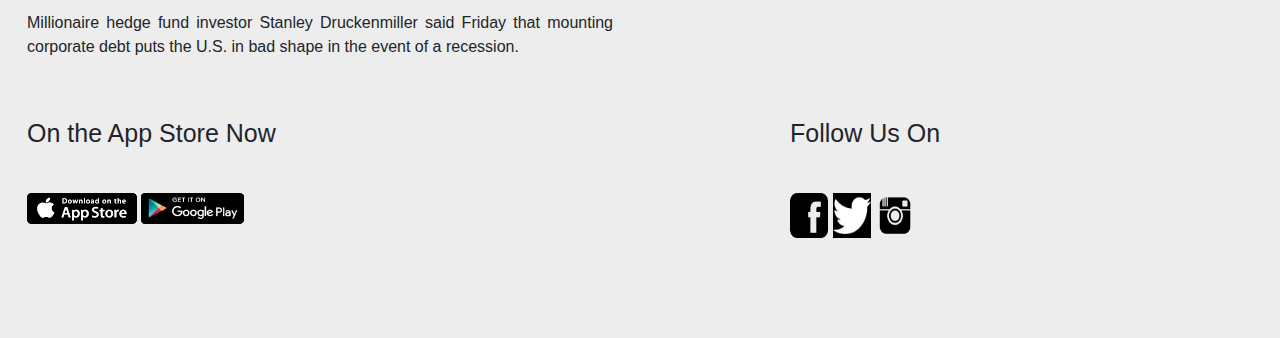
<file: Website Project/template/economics.html>
<!DOCTYPE html>
<html>
<head>
	<title>WWCMain</title>

<link rel="stylesheet" href="https://stackpath.bootstrapcdn.com/bootstrap/4.3.1/css/bootstrap.min.css" integrity="sha384-ggOyR0iXCbMQv3Xipma34MD+dH/1fQ784/j6cY/iJTQUOhcWr7x9JvoRxT2MZw1T" crossorigin="anonymous">

<link rel="stylesheet" type="text/css" href="CSS/style.css">

<meta charset="utf-8">
<meta name="viewport" content="width=device-width, initial-scale-1">

</head>
<body>

<nav class="navbar navbar-expand-sm navbar-dark fixed-top">

		<a class="navbar-brand NavFont" href="index.html">WWC</a>

		<ul class="navbar-nav ml-auto ">
			
			<li class="nav-item dropdown">
				
				<a href="index.html" class="nav-link dropdown-toggle NavSectionsFont" id="menuDrop" data-toggle="dropdown">
					
					Menu

				</a>

				<div class="dropdown-menu">
					
					<a href="sports.html" class="dropdown-item">Sports</a>

					<a href="economics.html" class="dropdown-item">Economics</a>

					<a href="weather.html" class="dropdown-item">Weather</a>

				</div>

			</li>

		</ul>
		
	</nav>

<div class="header">
	
	<h3 class="NavFont">Economics</h3>

</div>

<div id="sticky-anchor">
<button type="button" class="btn btn-outline-dark menubtn sticky left" onclick="openNav()">Options</button>
</div>

<br>

<div class="container-fluid">

	

	<div id="myNav" class="overlay">
		
		<a href="javascript:void(0)" class="closebtn" onclick="closeNav()">&times;</a>


		<div class="overlay-content">
			
			<a href="information.html">Information</a>
	


		</div>

	</div>


	<div class="row">
		
		<div class="col-md-6 text-center">
			
			<table class="table table-borderless">
				
				<tbody>
					
					<tr>
						
						<td>
							
							<a href="article.html" >
							<img class="img-rounded article1"  src="Assets/Images/TrumpArticleImage.jpg"> <!--Image found at https://www.cnbc.com/2019/06/05/trump-policy-domm-190604-ec.html -->

							</a>

						</td>

					</tr>

					<tr>
						
						<td>
							
							<a class="headings" href="article.html">Why Trump’s pivot to using tariffs as a political weapon is so dangerous for the economy
							</a>

							<!--Heading found at https://www.cnbc.com/2019/06/05/trump-policy-domm-190604-ec.html --> 

						</td>


					</tr>
					<tr>
						<td>
							<p class="paragraphLarge">President Donald Trump prides himself on bold negotiating tactics, but his threat to slap tariffs on Mexico for not cracking down on immigrants turns a powerful trade tool into a dangerous weapon that could backfire.</p> <!--Article found at https://www.cnbc.com/2019/06/05/trump-policy-domm-190604-ec.html -->

						</td>

					</tr>

					<tr>
						
						<td>
						</td>

					</tr>
					<tr>
						
						<td>
							
							<a href="article.html">
							<img src="Assets/Images/DrukenmillerArticleImage.jpg" class="img-rounded article1"> <!-- Image from https://www.cnbc.com/2019/06/07/druckenmiller-says-the-us-is-in-bad-shape-for-a-recession-because-of-ballooning-corporate-debt.html -->
							</a>

						</td>

					</tr>

					<tr>
						
						<td>
							
							<a href="article.index" class="headings">Druckenmiller says ballooning corporate debt could mean big trouble if a recession hits</a> <!-- Headline from https://www.cnbc.com/2019/06/07/druckenmiller-says-the-us-is-in-bad-shape-for-a-recession-because-of-ballooning-corporate-debt.html -->

						</td>

					</tr>

					<tr>
						
						<td>
							
							<p class="paragraphLarge">
							Millionaire hedge fund investor Stanley Druckenmiller said Friday that mounting corporate debt puts the U.S. in bad shape in the event of a recession.</p> <!--Article from https://www.cnbc.com/2019/06/07/druckenmiller-says-the-us-is-in-bad-shape-for-a-recession-because-of-ballooning-corporate-debt.html  -->

						</td>

					</tr>

				</tbody>


			</table>

		</div>

		<div class="col-md-2">
			

		</div>

		<div class="col-md-4 text-center">
		
		<table class="table table-borderless">
			
			<tbody>
				
				<tr>
					
					<td>

						<a href="article.html">
						<img class="img-rounded article2" src="Assets/Images/EconomistArticleImage.jpg"> <!-- Image found at https://www.cnbc.com/2019/06/07/fed-cant-offset-effects-of-trade-tariffs-on-china-mexico-experts.html -->
						</a>
					</td>

				</tr>

				<tr>
					
					<td>
						<a href="article.html" class="headingsSmall">Economists: The Fed ‘isn’t enough’ to offset damage of tariff skirmishes with China and Mexico </a>
						<p class="paragraphLarge">
						A dovish Federal Reserve can use tools such as rate cuts to lessen the damage of America’s tariff skirmishes with China and Mexico, but it is either limited in its effectiveness or in its motivations, two economists told CNBC on Thursday.

						</p>

						<!-- Article found at https://www.cnbc.com/2019/06/07/fed-cant-offset-effects-of-trade-tariffs-on-china-mexico-experts.html -->

					</td>


				</tr>

				<tr>
					
					<td></td>

				</tr>

				<tr>
					
					<td>

						<a href="article.html">
						<img src="Assets/Images/JobArticleImage.jpg" class="img-rounded article2"> <!-- Image found at https://www.cnbc.com/2019/06/05/job-growth-screeches-to-near-halt-in-mayprivate-payrolls-up-just-27k.html -->

						</a>

					</td>
				</tr>

				<tr>
					
					<td>
						
						<a href="article.html" class="headingsSmall">Job growth screeches to a near halt in May, with private payrolls up just 27,000</a>
						<p class="paragraphLarge"> Job creation skidded to a near-halt in May in another sign that the U.S. economic momentum is slowing. </p> <!-- Article found at https://www.cnbc.com/2019/06/05/job-growth-screeches-to-near-halt-in-mayprivate-payrolls-up-just-27k.html -->

					</td>

				</tr>


				<tr>
					
					<td></td>

				</tr>

				<tr> 

					<td>
						
						<a href="https://www.woolworths.co.za/prod/Food/Beverages-Juices/Water/Unflavoured-Water/Still-Natural-Spring-Water-5L-Max-16-bottles-per-Online-order/_/A-20151447?gclid=CjwKCAjwue3nBRACEiwAkpZhmSzG53eShKoIgS6AiYRRhxxBXpf2IsfhzEMt2yUoXaYD0mwgiOV__RoCPlYQAvD_BwE&gclsrc=aw.ds">
						<img src="Assets/Images/WoolworthsWaterArticle.jpg" class="img-rounded article2" id="wooliesWaterAd"> <!--Image from https://www.woolworths.co.za/prod/Food/Beverages-Juices/Water/Unflavoured-Water/Still-Natural-Spring-Water-1-5L/_/A-20088866 -->
						</a>

					</td>

				</tr>

				<tr>
					
					<td>
						
						<a href="https://www.woolworths.co.za/prod/Food/Beverages-Juices/Water/Unflavoured-Water/Still-Natural-Spring-Water-5L-Max-16-bottles-per-Online-order/_/A-20151447?gclid=CjwKCAjwue3nBRACEiwAkpZhmSzG53eShKoIgS6AiYRRhxxBXpf2IsfhzEMt2yUoXaYD0mwgiOV__RoCPlYQAvD_BwE&gclsrc=aw.ds" class="headings"  id="wooliesWaterText">Check Out Our Water!</a>

					</td>

				</tr>

			</tbody>


		</table>

		</div>
		
	</div>

<div class="row">
	
<div class="col-md-12">
	
<table class="table table-borderless">
	
	<tbody>
		
		<tr>
			
			<td>
				
				<p class="NavSectionsFont">On the App Store Now</p>	

			</td>

			<td>
				
				<p class="NavSectionsFont">Follow Us On</p>

			</td>

		</tr>

		<tr>
			
			<td>
				
				<img src="Assets/Images/AppImage.png">
				<img src="Assets/Images/AppImage2.png">

			</td>

			<td>
				
				<img src="Assets/Images/facebook3.png" class="bottomInfo"> <!-- Image found at https://www.armstrongsgroup.com/contact/facebook-logo-black-and-white-png/ -->
				<img src="Assets/Images/twitter.png" class="bottomInfo"> <!--Image found at https://www.iconsdb.com/white-icons/twitter-icon.html -->
				<img src="Assets/Images/instagram2.png" class="bottomInfo"> <!-- Image found at https://sickboat.com/about/instagram-logo-black-png/ -->
			</td>

		</tr>

		<tr>
			<td>
				
			</td>
		</tr>

	</tbody>

</table>

</div>

</div>

<br>
<br>

<div class="footer">
	
<div id="demo" class="carousel slide" data-ride="carousel">
	

	<div class="carousel-inner">
		
		<div class="carousel-item active">
			
			<a href="https://www.woolworths.co.za/prod/Food/Beverages-Juices/Water/Unflavoured-Water/Still-Natural-Spring-Water-5L-Max-16-bottles-per-Online-order/_/A-20151447?gclid=CjwKCAjwue3nBRACEiwAkpZhmSzG53eShKoIgS6AiYRRhxxBXpf2IsfhzEMt2yUoXaYD0mwgiOV__RoCPlYQAvD_BwE&gclsrc=aw.ds"> 
			<img src="Assets/Images/WooliesAd3.png">
			</a>

			<!-- Image found at https://www.woolworths.co.za/ -->

		</div>

		<div class="carousel-item">
			
			<a href="https://www.woolworths.co.za/prod/Food/Beverages-Juices/Water/Unflavoured-Water/Still-Natural-Spring-Water-5L-Max-16-bottles-per-Online-order/_/A-20151447?gclid=CjwKCAjwue3nBRACEiwAkpZhmSzG53eShKoIgS6AiYRRhxxBXpf2IsfhzEMt2yUoXaYD0mwgiOV__RoCPlYQAvD_BwE&gclsrc=aw.ds">
			<img src="Assets/Images/WooliesAd.png">
			</a>

			<!-- Image found at https://www.woolworths.co.za/ -->

		</div>

		<div class="carousel-item">
			
			<a href="https://www.woolworths.co.za/prod/Food/Beverages-Juices/Water/Unflavoured-Water/Still-Natural-Spring-Water-5L-Max-16-bottles-per-Online-order/_/A-20151447?gclid=CjwKCAjwue3nBRACEiwAkpZhmSzG53eShKoIgS6AiYRRhxxBXpf2IsfhzEMt2yUoXaYD0mwgiOV__RoCPlYQAvD_BwE&gclsrc=aw.ds">
			<img src="Assets/Images/WooliesAd2.png">
			</a>

			<!-- Image found at https://www.woolworths.co.za/ -->

		</div>

	</div>

</div>

</table>

</div>

</div>

<script src="https://code.jquery.com/jquery-3.3.1.slim.min.js" integrity="sha384-q8i/X+965DzO0rT7abK41JStQIAqVgRVzpbzo5smXKp4YfRvH+8abtTE1Pi6jizo" crossorigin="anonymous"></script>
<script src="https://cdnjs.cloudflare.com/ajax/libs/popper.js/1.14.7/umd/popper.min.js" integrity="sha384-UO2eT0CpHqdSJQ6hJty5KVphtPhzWj9WO1clHTMGa3JDZwrnQq4sF86dIHNDz0W1" crossorigin="anonymous"></script>
<script src="https://stackpath.bootstrapcdn.com/bootstrap/4.3.1/js/bootstrap.min.js" integrity="sha384-JjSmVgyd0p3pXB1rRibZUAYoIIy6OrQ6VrjIEaFf/nJGzIxFDsf4x0xIM+B07jRM" crossorigin="anonymous"></script>

<script type="text/javascript" src="JS/jquery-3.3.1.js"></script>
<script type="text/javascript" src="JS/script.js"></script>



</body>
</html>
</file>
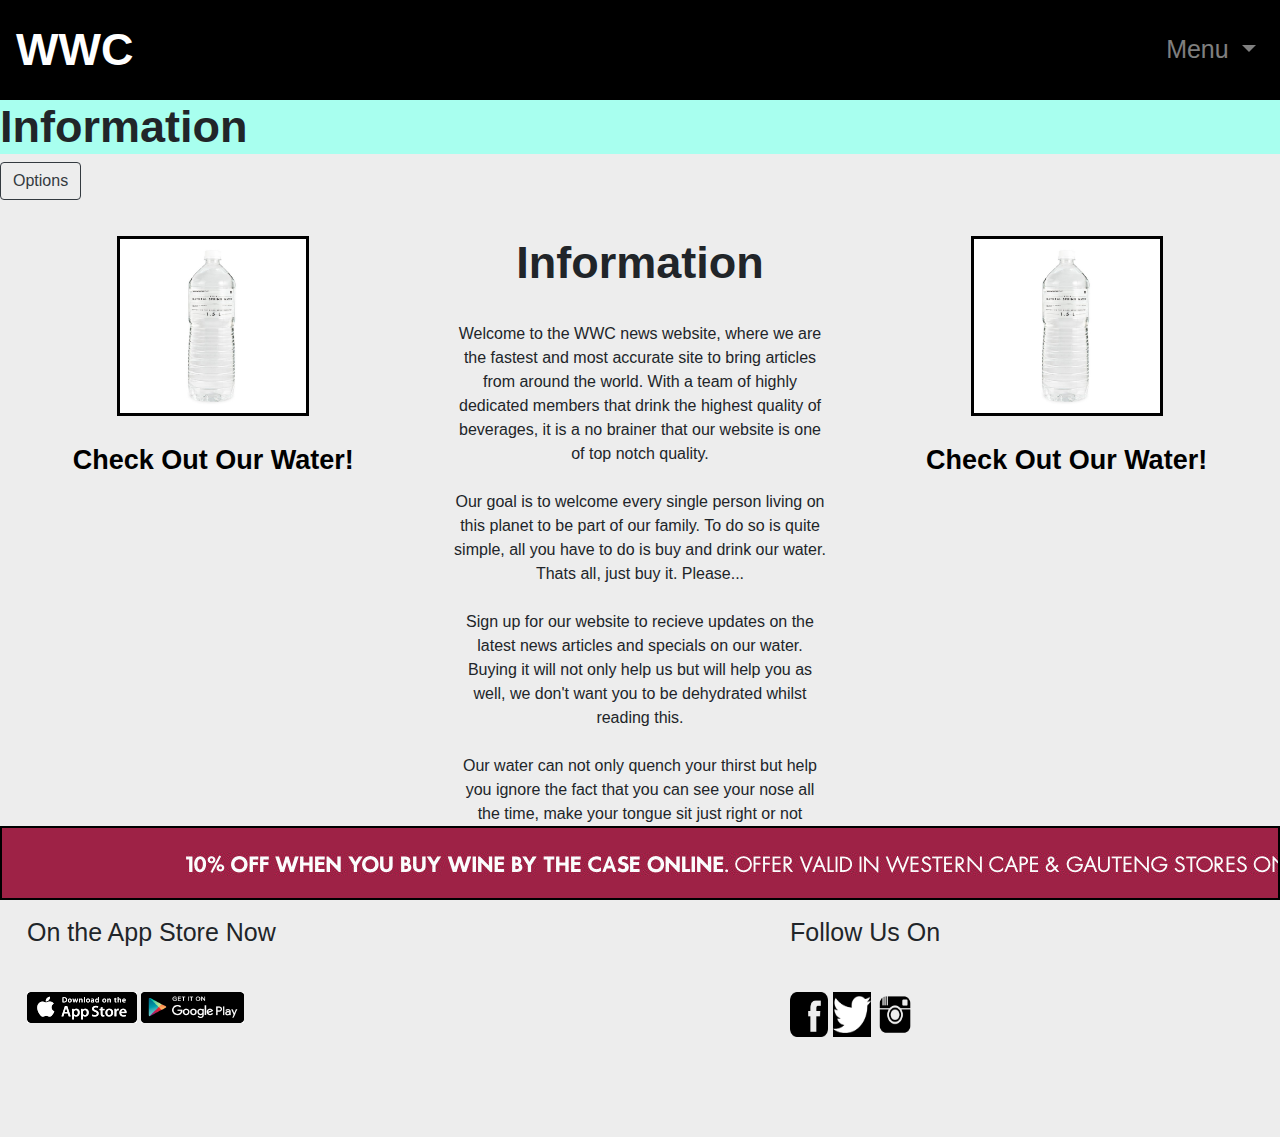
<file: Website Project/template/information.html>
<!DOCTYPE html>
<html>
<head>
	<title>WWCMain</title>

<link rel="stylesheet" href="https://stackpath.bootstrapcdn.com/bootstrap/4.3.1/css/bootstrap.min.css" integrity="sha384-ggOyR0iXCbMQv3Xipma34MD+dH/1fQ784/j6cY/iJTQUOhcWr7x9JvoRxT2MZw1T" crossorigin="anonymous">

<link rel="stylesheet" type="text/css" href="CSS/style.css">

<meta charset="utf-8">
<meta name="viewport" content="width=device-width, initial-scale-1">

</head>
<body>

<nav class="navbar navbar-expand-sm navbar-dark fixed-top">

		<a class="navbar-brand NavFont" href="index.html">WWC</a>

		<ul class="navbar-nav ml-auto ">
			
			<li class="nav-item dropdown">
				
				<a href="index.html" class="nav-link dropdown-toggle NavSectionsFont" id="menuDrop" data-toggle="dropdown">
					
					Menu

				</a>

				<div class="dropdown-menu">
					
					<a href="sports.html" class="dropdown-item">Sports</a>

					<a href="economics.html" class="dropdown-item">Economics</a>

					<a href="weather.html" class="dropdown-item">Weather</a>

				</div>

			</li>

		</ul>
		
	</nav>

<div class="header">
	
	<h3 class="NavFont">Information</h3>

</div>

<div id="sticky-anchor">
<button type="button" class="btn btn-outline-dark menubtn sticky left" onclick="openNav()">Options</button>
</div>

<br>

<div class="container-fluid">

	

	<div id="myNav" class="overlay">
		
		<a href="javascript:void(0)" class="closebtn" onclick="closeNav()">&times;</a>


		<div class="overlay-content">
			
			<a href="information.html">Information</a>
		


		</div>

	</div>


	<div class="row">
		
		<div class="col-md-4 text-center">

			<table class="table table-borderless">
				
				<tr>
					
					<td>
						
						<a href="https://www.woolworths.co.za/prod/Food/Beverages-Juices/Water/Unflavoured-Water/Still-Natural-Spring-Water-5L-Max-16-bottles-per-Online-order/_/A-20151447?gclid=CjwKCAjwue3nBRACEiwAkpZhmSzG53eShKoIgS6AiYRRhxxBXpf2IsfhzEMt2yUoXaYD0mwgiOV__RoCPlYQAvD_BwE&gclsrc=aw.ds">
						<img src="Assets/Images/WoolworthsWaterArticle.jpg" class="img-rounded article2" id="wooliesWaterAd"> <!--Image from https://www.woolworths.co.za/prod/Food/Beverages-Juices/Water/Unflavoured-Water/Still-Natural-Spring-Water-1-5L/_/A-20088866 -->
						</a>

					</td>

				</tr>

				<tr>
					
					<td>
						
						<a href="https://www.woolworths.co.za/prod/Food/Beverages-Juices/Water/Unflavoured-Water/Still-Natural-Spring-Water-5L-Max-16-bottles-per-Online-order/_/A-20151447?gclid=CjwKCAjwue3nBRACEiwAkpZhmSzG53eShKoIgS6AiYRRhxxBXpf2IsfhzEMt2yUoXaYD0mwgiOV__RoCPlYQAvD_BwE&gclsrc=aw.ds" class="headings"  id="wooliesWaterText">Check Out Our Water!</a>

					</td>

				</tr>


			</table>
			
			</div>
			
				

		<div class="col-md-4 text-center">
			
			<table class="table table-borderless">
				

				<thead>
					
					<tr>
						
						<td>
							
							<h3 class="NavFont">Information</h3>

						</td>

					</tr>

				</thead>

				<tbody>
					
					<tr>
						
						<td>
							
							Welcome to the WWC news website, where we are the fastest and most accurate site to bring articles from around the world. With a team of highly dedicated members that drink the highest quality of beverages, it is a no brainer that our website is one of top notch quality. 

						</td>

					</tr>

					<tr>
						
						<td>
							
							Our goal is to welcome every single person living on this planet to be part of our family. To do so is quite simple, all you have to do is buy and drink our water. Thats all, just buy it. Please...

						</td>

					</tr>

					<tr>
						
						<td>
							
							Sign up for our website to recieve updates on the latest news articles and specials on our water. Buying it will not only help us but will help you as well, we don't want you to be dehydrated whilst reading this. 

						</td>

					</tr>

					<tr>
						
						<td>
							
							Our water can not only quench your thirst but help you ignore the fact that you can see your nose all the time, make your tongue sit just right or not needing to think about breathing. All these benefits can be yours, just buy it.

						</td>

					</tr>

				</tbody>

			</table>

		</div>

		<div class="col-md-4 text-center">
		
		<table class="table table-borderless">
				
				<tr>
					
					<td>
						
						<a href="https://www.woolworths.co.za/prod/Food/Beverages-Juices/Water/Unflavoured-Water/Still-Natural-Spring-Water-5L-Max-16-bottles-per-Online-order/_/A-20151447?gclid=CjwKCAjwue3nBRACEiwAkpZhmSzG53eShKoIgS6AiYRRhxxBXpf2IsfhzEMt2yUoXaYD0mwgiOV__RoCPlYQAvD_BwE&gclsrc=aw.ds">
						<img src="Assets/Images/WoolworthsWaterArticle.jpg" class="img-rounded article2" id="wooliesWaterAd"> <!--Image from https://www.woolworths.co.za/prod/Food/Beverages-Juices/Water/Unflavoured-Water/Still-Natural-Spring-Water-1-5L/_/A-20088866 -->
						</a>

					</td>

				</tr>

				<tr>
					
					<td>
						
						<a href="https://www.woolworths.co.za/prod/Food/Beverages-Juices/Water/Unflavoured-Water/Still-Natural-Spring-Water-5L-Max-16-bottles-per-Online-order/_/A-20151447?gclid=CjwKCAjwue3nBRACEiwAkpZhmSzG53eShKoIgS6AiYRRhxxBXpf2IsfhzEMt2yUoXaYD0mwgiOV__RoCPlYQAvD_BwE&gclsrc=aw.ds" class="headings"  id="wooliesWaterText">Check Out Our Water!</a>

					</td>

				</tr>


			</table>

		</div>
		
	</div>

<div class="row">
	
<div class="col-md-12">
	
<table class="table table-borderless">
	
	<tbody>
		
		<tr>
			
			<td>
				
				<p class="NavSectionsFont">On the App Store Now</p>	

			</td>

			<td>
				
				<p class="NavSectionsFont">Follow Us On</p>

			</td>

		</tr>

		<tr>
			
			<td>
				
				<img src="Assets/Images/AppImage.png">
				<img src="Assets/Images/AppImage2.png">

			</td>

			<td>
				
				<img src="Assets/Images/facebook3.png" class="bottomInfo"> <!-- Image found at https://www.armstrongsgroup.com/contact/facebook-logo-black-and-white-png/ -->
				<img src="Assets/Images/twitter.png" class="bottomInfo"> <!--Image found at https://www.iconsdb.com/white-icons/twitter-icon.html -->
				<img src="Assets/Images/instagram2.png" class="bottomInfo"> <!-- Image found at https://sickboat.com/about/instagram-logo-black-png/ -->
			</td>

		</tr>

		<tr>
			<td>
				
			</td>
		</tr>

	</tbody>

</table>

</div>

</div>

<br>
<br>

<div class="footer">
	
<div id="demo" class="carousel slide" data-ride="carousel">
	

	<div class="carousel-inner">
		
		<div class="carousel-item active">
			
			<a href="https://www.woolworths.co.za/prod/Food/Beverages-Juices/Water/Unflavoured-Water/Still-Natural-Spring-Water-5L-Max-16-bottles-per-Online-order/_/A-20151447?gclid=CjwKCAjwue3nBRACEiwAkpZhmSzG53eShKoIgS6AiYRRhxxBXpf2IsfhzEMt2yUoXaYD0mwgiOV__RoCPlYQAvD_BwE&gclsrc=aw.ds"> 
			<img src="Assets/Images/WooliesAd3.png">
			</a>

			<!-- Image found at https://www.woolworths.co.za/ -->

		</div>

		<div class="carousel-item">
			
			<a href="https://www.woolworths.co.za/prod/Food/Beverages-Juices/Water/Unflavoured-Water/Still-Natural-Spring-Water-5L-Max-16-bottles-per-Online-order/_/A-20151447?gclid=CjwKCAjwue3nBRACEiwAkpZhmSzG53eShKoIgS6AiYRRhxxBXpf2IsfhzEMt2yUoXaYD0mwgiOV__RoCPlYQAvD_BwE&gclsrc=aw.ds">
			<img src="Assets/Images/WooliesAd.png">
			</a>

			<!-- Image found at https://www.woolworths.co.za/ -->

		</div>

		<div class="carousel-item">
			
			<a href="https://www.woolworths.co.za/prod/Food/Beverages-Juices/Water/Unflavoured-Water/Still-Natural-Spring-Water-5L-Max-16-bottles-per-Online-order/_/A-20151447?gclid=CjwKCAjwue3nBRACEiwAkpZhmSzG53eShKoIgS6AiYRRhxxBXpf2IsfhzEMt2yUoXaYD0mwgiOV__RoCPlYQAvD_BwE&gclsrc=aw.ds">
			<img src="Assets/Images/WooliesAd2.png">
			</a>

			<!-- Image found at https://www.woolworths.co.za/ -->

		</div>

	</div>

</div>

</table>

</div>

</div>

<script src="https://code.jquery.com/jquery-3.3.1.slim.min.js" integrity="sha384-q8i/X+965DzO0rT7abK41JStQIAqVgRVzpbzo5smXKp4YfRvH+8abtTE1Pi6jizo" crossorigin="anonymous"></script>
<script src="https://cdnjs.cloudflare.com/ajax/libs/popper.js/1.14.7/umd/popper.min.js" integrity="sha384-UO2eT0CpHqdSJQ6hJty5KVphtPhzWj9WO1clHTMGa3JDZwrnQq4sF86dIHNDz0W1" crossorigin="anonymous"></script>
<script src="https://stackpath.bootstrapcdn.com/bootstrap/4.3.1/js/bootstrap.min.js" integrity="sha384-JjSmVgyd0p3pXB1rRibZUAYoIIy6OrQ6VrjIEaFf/nJGzIxFDsf4x0xIM+B07jRM" crossorigin="anonymous"></script>

<script type="text/javascript" src="JS/jquery-3.3.1.js"></script>
<script type="text/javascript" src="JS/script.js"></script>



</body>
</html>
</file>
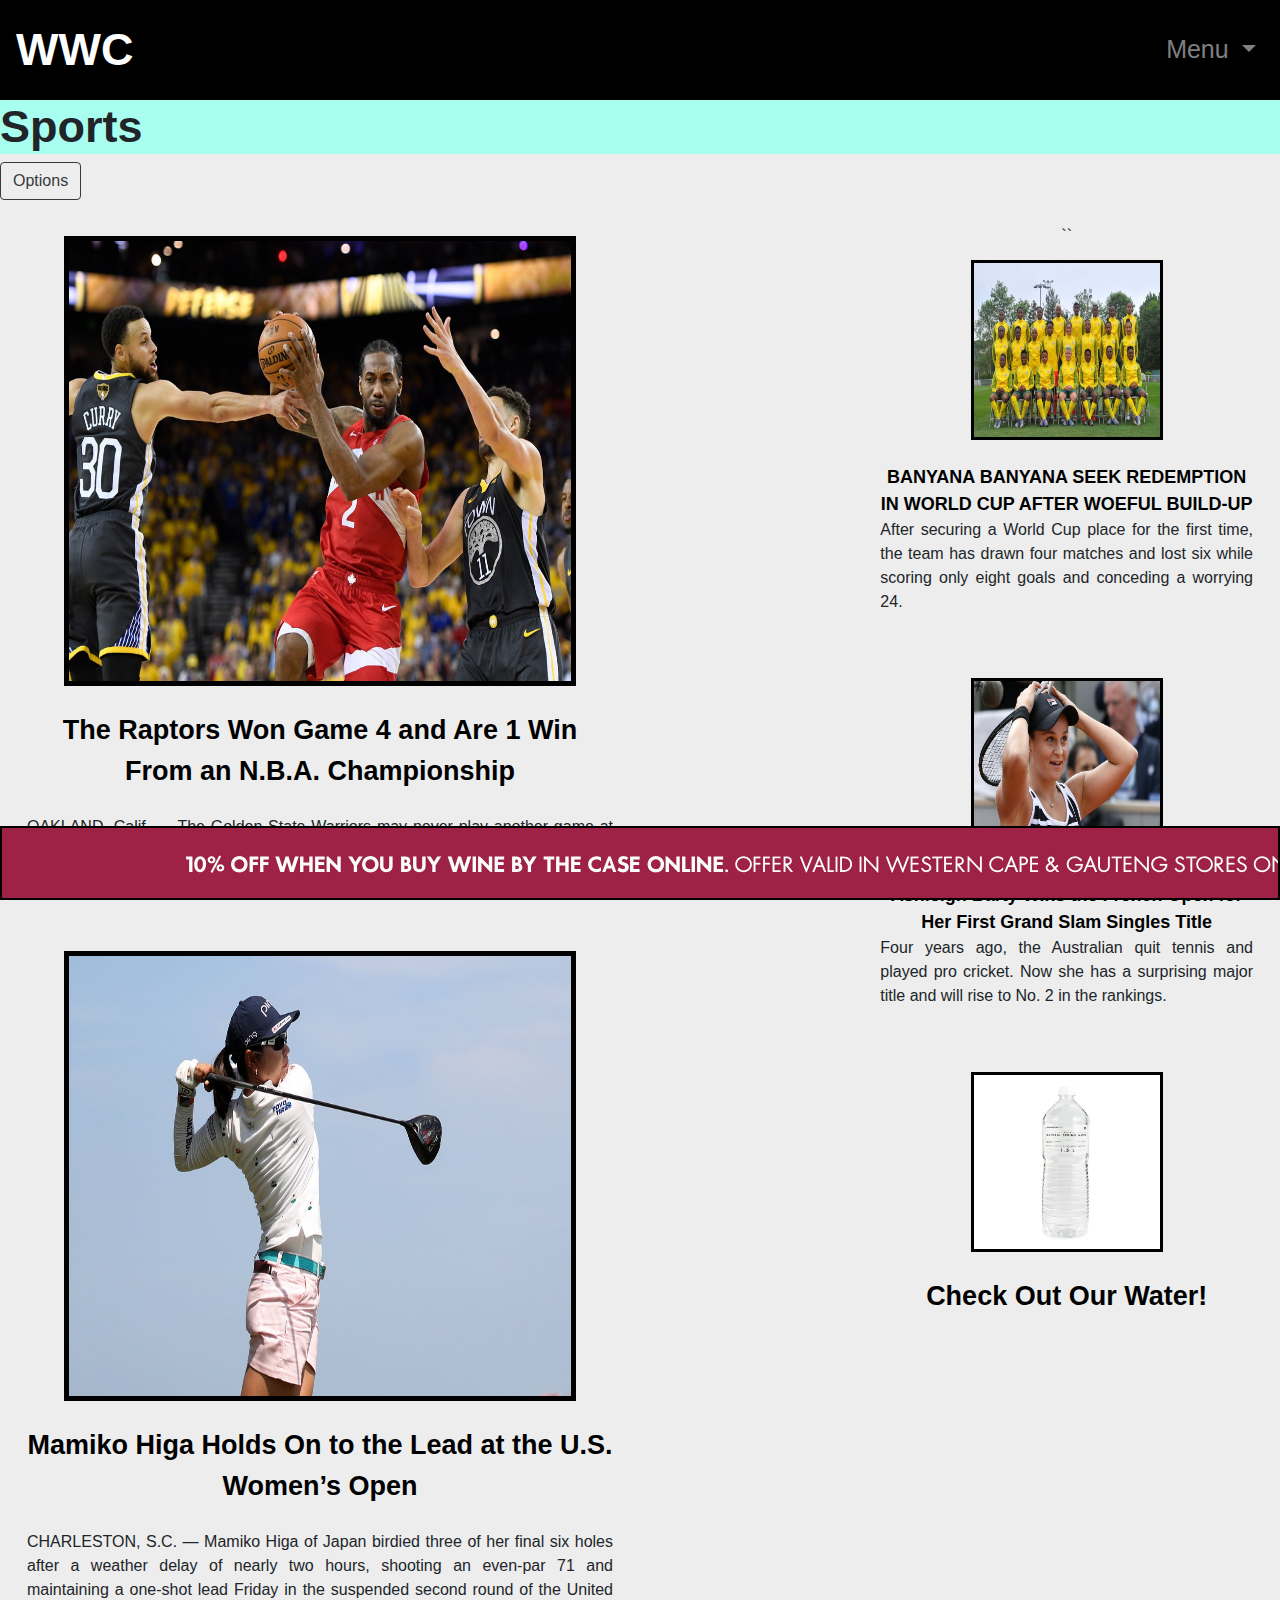
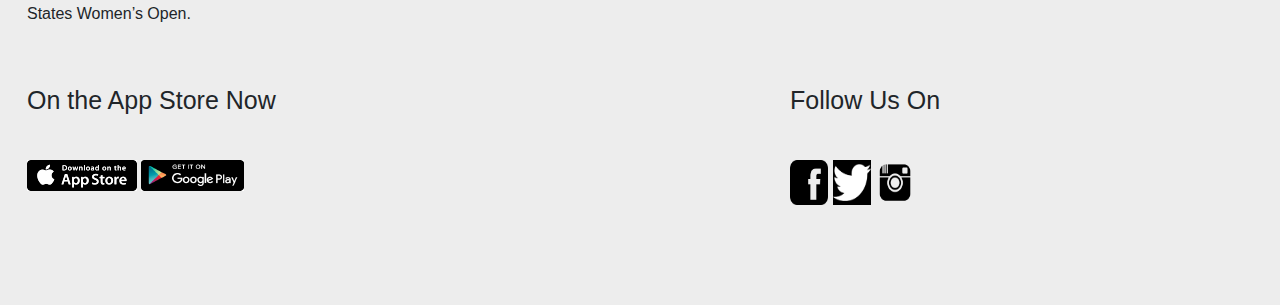
<file: Website Project/template/sports.html>
<!DOCTYPE html>
<html>
<head>
	<title>WWCMain</title>

<link rel="stylesheet" href="https://stackpath.bootstrapcdn.com/bootstrap/4.3.1/css/bootstrap.min.css" integrity="sha384-ggOyR0iXCbMQv3Xipma34MD+dH/1fQ784/j6cY/iJTQUOhcWr7x9JvoRxT2MZw1T" crossorigin="anonymous">

<link rel="stylesheet" type="text/css" href="CSS/style.css">

<meta charset="utf-8">
<meta name="viewport" content="width=device-width, initial-scale-1">

</head>
<body>

<nav class="navbar navbar-expand-sm navbar-dark fixed-top">

		<a class="navbar-brand NavFont" href="index.html">WWC</a>

		<ul class="navbar-nav ml-auto ">
			
			<li class="nav-item dropdown">
				
				<a href="index.html" class="nav-link dropdown-toggle NavSectionsFont" id="menuDrop" data-toggle="dropdown">
					
					Menu

				</a>

				<div class="dropdown-menu">
					
					<a href="sports.html" class="dropdown-item">Sports</a>

					<a href="economics.html" class="dropdown-item">Economics</a>

					<a href="weather.html" class="dropdown-item">Weather</a>

				</div>

			</li>

		</ul>
		
	</nav>

<div class="header">
	
	<h3 class="NavFont">Sports</h3>

</div>

<div id="sticky-anchor">
<button type="button" class="btn btn-outline-dark menubtn sticky left" onclick="openNav()">Options</button>
</div>

<br>

<div class="container-fluid">

	

	<div id="myNav" class="overlay">
		
		<a href="javascript:void(0)" class="closebtn" onclick="closeNav()">&times;</a>


		<div class="overlay-content">
			
			<a href="information.html">Information</a>
			


		</div>

	</div>


	<div class="row">
		
		<div class="col-md-6 text-center">
			
			<table class="table table-borderless">
				
				<tbody>
					
					<tr>
						
						<td>
							
							<a href="article.html" >
							<img class="img-rounded article1"  src="Assets/Images/BasketballArticleImage.jpg"> <!--Image found at https://www.hillspet.com/cat-care/new-pet-parent/kitten-growth-timeline-by-week -->

							</a>

						</td>

					</tr>

					<tr>
						
						<td>
							
							<a class="headings" href="article.html">The Raptors Won Game 4 and Are 1 Win From an N.B.A. Championship</a> <!--Title from https://www.nytimes.com/2019/06/07/sports/raptors-warriors-score.html?rref=collection%2Ftimestopic%2FBasketball&action=click&contentCollection=timestopics&region=stream&module=stream_unit&version=latest&contentPlacement=2&pgtype=collection-->

						</td>


					</tr>
					<tr>
						<td>
							<p class="paragraphLarge">OAKLAND, Calif. — The Golden State Warriors may never play another game at Oracle Arena, the concrete relic they call home, but that is suddenly a secondary concern at best for the N.B.A.’s reigning but reeling champions.</p> <!-- Article found at https://www.nytimes.com/2019/06/07/sports/raptors-warriors-score.html?rref=collection%2Ftimestopic%2FBasketball&action=click&contentCollection=timestopics&region=stream&module=stream_unit&version=latest&contentPlacement=2&pgtype=collection-->

						</td>

					</tr>

					<tr>
						
						<td>
						</td>

					</tr>
					<tr>
						
						<td>
							
							<a href="article.html">
							<img src="Assets/Images/GolfArticleImage.jpg" class="img-rounded article1"> <!-- Image from https://www.nytimes.com/2019/05/31/sports/golf/mamiko-higa-us-womens-open.html?rref=collection%2Fsectioncollection%2Fgolf&action=click&contentCollection=golf&region=stream&module=stream_unit&version=latest&contentPlacement=1&pgtype=sectionfront-->
							</a>

						</td>

					</tr>

					<tr>
						
						<td>
							
							<a href="article.index" class="headings">Mamiko Higa Holds On to the Lead at the U.S. Women’s Open</a> <!-- Headline from https://www.nytimes.com/2019/05/31/sports/golf/mamiko-higa-us-womens-open.html?rref=collection%2Fsectioncollection%2Fgolf&action=click&contentCollection=golf&region=stream&module=stream_unit&version=latest&contentPlacement=1&pgtype=sectionfront -->

						</td>

					</tr>

					<tr>
						
						<td>
							
							<p class="paragraphLarge">CHARLESTON, S.C. — Mamiko Higa of Japan birdied three of her final six holes after a weather delay of nearly two hours, shooting an even-par 71 and maintaining a one-shot lead Friday in the suspended second round of the United States Women’s Open.</p> <!--Article https://www.nytimes.com/2019/05/31/sports/golf/mamiko-higa-us-womens-open.html?rref=collection%2Fsectioncollection%2Fgolf&action=click&contentCollection=golf&region=stream&module=stream_unit&version=latest&contentPlacement=1&pgtype=sectionfront  -->

						</td>

					</tr>

				</tbody>


			</table>

		</div>

		<div class="col-md-2">
			

		</div>

		<div class="col-md-4 text-center">
		
		<table class="table table-borderless">
			
			<tbody>
				
				<tr>
					
					<td>

						<a href="article.html">
						<img class="img-rounded article2" src="Assets/Images/SoccerArticleImage.jpg"> <!-- Image found at https://ewn.co.za/2019/06/07/banyana-banyana-seek-redemption-in-world-cup-after-woeful-build-up-->
						</a>
					</td>

				</tr>

				<tr>
					
					<td>
						<a href="article.html" class="headingsSmall">BANYANA BANYANA SEEK REDEMPTION IN WORLD CUP AFTER WOEFUL BUILD-UP </a>
						<p class="paragraphLarge">
						After securing a World Cup place for the first time, the team has drawn four matches and lost six while scoring only eight goals and conceding a worrying 24.

						</p> <!-- Article found at https://ewn.co.za/2019/06/07/banyana-banyana-seek-redemption-in-world-cup-after-woeful-build-up-->

					</td>


				</tr>

				<tr>
					
					<td></td>

				</tr>

				<tr>
					
					<td>

						<a href="article.html">
						<img src="Assets/Images/TennisArticleImage.jpg" class="img-rounded article2"> <!-- Image found at https://www.nytimes.com/2019/06/08/sports/french-open-ashleigh-barty-marketa-vondrousova.html-->

						</a>

					</td>
				</tr>

				<tr>
					``
					<td>
						
						<a href="article.html" class="headingsSmall">Ashleigh Barty Wins the French Open for Her First Grand Slam Singles Title</a>
						<p class="paragraphLarge"> Four years ago, the Australian quit tennis and played pro cricket. Now she has a surprising major title and will rise to No. 2 in the rankings. </p> <!-- Article found at https://www.nytimes.com/2019/06/08/sports/french-open-ashleigh-barty-marketa-vondrousova.html -->

					</td>

				</tr>


				<tr>
					
					<td></td>

				</tr>

				<tr> 

					<td>
						
						<a href="https://www.woolworths.co.za/prod/Food/Beverages-Juices/Water/Unflavoured-Water/Still-Natural-Spring-Water-5L-Max-16-bottles-per-Online-order/_/A-20151447?gclid=CjwKCAjwue3nBRACEiwAkpZhmSzG53eShKoIgS6AiYRRhxxBXpf2IsfhzEMt2yUoXaYD0mwgiOV__RoCPlYQAvD_BwE&gclsrc=aw.ds">
						<img src="Assets/Images/WoolworthsWaterArticle.jpg" class="img-rounded article2" id="wooliesWaterAd"> <!--Image from https://www.woolworths.co.za/prod/Food/Beverages-Juices/Water/Unflavoured-Water/Still-Natural-Spring-Water-1-5L/_/A-20088866 -->
						</a>

					</td>

				</tr>

				<tr>
					
					<td>
						
						<a href="https://www.woolworths.co.za/prod/Food/Beverages-Juices/Water/Unflavoured-Water/Still-Natural-Spring-Water-5L-Max-16-bottles-per-Online-order/_/A-20151447?gclid=CjwKCAjwue3nBRACEiwAkpZhmSzG53eShKoIgS6AiYRRhxxBXpf2IsfhzEMt2yUoXaYD0mwgiOV__RoCPlYQAvD_BwE&gclsrc=aw.ds" class="headings"  id="wooliesWaterText">Check Out Our Water!</a>

					</td>

				</tr>

			</tbody>


		</table>

		</div>
		
	</div>

<div class="row">
	
<div class="col-md-12">
	
<table class="table table-borderless">
	
	<tbody>
		
		<tr>
			
			<td>
				
				<p class="NavSectionsFont">On the App Store Now</p>	

			</td>

			<td>
				
				<p class="NavSectionsFont">Follow Us On</p>

			</td>

		</tr>

		<tr>
			
			<td>
				<!-- Image found at https://www.woolworths.co.za/ -->
				<img src="Assets/Images/AppImage.png">
				<img src="Assets/Images/AppImage2.png">

			</td>

			<td>
				
				<img src="Assets/Images/facebook3.png" class="bottomInfo"> <!-- Image found at https://www.armstrongsgroup.com/contact/facebook-logo-black-and-white-png/ -->
				<img src="Assets/Images/twitter.png" class="bottomInfo"> <!--Image found at https://www.iconsdb.com/white-icons/twitter-icon.html -->
				<img src="Assets/Images/instagram2.png" class="bottomInfo"> <!-- Image found at https://sickboat.com/about/instagram-logo-black-png/ -->
			</td>

		</tr>

		<tr>
			<td>
				
			</td>
		</tr>

	</tbody>

</table>

</div>

</div>

<br>
<br>

<div class="footer">
	
<div id="demo" class="carousel slide" data-ride="carousel">
	

	<div class="carousel-inner">
		
		<div class="carousel-item active">
			
			<a href="https://www.woolworths.co.za/prod/Food/Beverages-Juices/Water/Unflavoured-Water/Still-Natural-Spring-Water-5L-Max-16-bottles-per-Online-order/_/A-20151447?gclid=CjwKCAjwue3nBRACEiwAkpZhmSzG53eShKoIgS6AiYRRhxxBXpf2IsfhzEMt2yUoXaYD0mwgiOV__RoCPlYQAvD_BwE&gclsrc=aw.ds"> 
			<img src="Assets/Images/WooliesAd3.png">
			</a>

			<!-- Image found at https://www.woolworths.co.za/ -->

		</div>

		<div class="carousel-item">
			
			<a href="https://www.woolworths.co.za/prod/Food/Beverages-Juices/Water/Unflavoured-Water/Still-Natural-Spring-Water-5L-Max-16-bottles-per-Online-order/_/A-20151447?gclid=CjwKCAjwue3nBRACEiwAkpZhmSzG53eShKoIgS6AiYRRhxxBXpf2IsfhzEMt2yUoXaYD0mwgiOV__RoCPlYQAvD_BwE&gclsrc=aw.ds">
			<img src="Assets/Images/WooliesAd.png">
			</a>

			<!-- Image found at https://www.woolworths.co.za/ -->

		</div>

		<div class="carousel-item">
			
			<a href="https://www.woolworths.co.za/prod/Food/Beverages-Juices/Water/Unflavoured-Water/Still-Natural-Spring-Water-5L-Max-16-bottles-per-Online-order/_/A-20151447?gclid=CjwKCAjwue3nBRACEiwAkpZhmSzG53eShKoIgS6AiYRRhxxBXpf2IsfhzEMt2yUoXaYD0mwgiOV__RoCPlYQAvD_BwE&gclsrc=aw.ds">
			<img src="Assets/Images/WooliesAd2.png">
			</a>

			<!-- Image found at https://www.woolworths.co.za/ -->

		</div>

	</div>

</div>

</table>

</div>

</div>

<script src="https://code.jquery.com/jquery-3.3.1.slim.min.js" integrity="sha384-q8i/X+965DzO0rT7abK41JStQIAqVgRVzpbzo5smXKp4YfRvH+8abtTE1Pi6jizo" crossorigin="anonymous"></script>
<script src="https://cdnjs.cloudflare.com/ajax/libs/popper.js/1.14.7/umd/popper.min.js" integrity="sha384-UO2eT0CpHqdSJQ6hJty5KVphtPhzWj9WO1clHTMGa3JDZwrnQq4sF86dIHNDz0W1" crossorigin="anonymous"></script>
<script src="https://stackpath.bootstrapcdn.com/bootstrap/4.3.1/js/bootstrap.min.js" integrity="sha384-JjSmVgyd0p3pXB1rRibZUAYoIIy6OrQ6VrjIEaFf/nJGzIxFDsf4x0xIM+B07jRM" crossorigin="anonymous"></script>

<script type="text/javascript" src="JS/jquery-3.3.1.js"></script>
<script type="text/javascript" src="JS/script.js"></script>



</body>
</html>
</file>
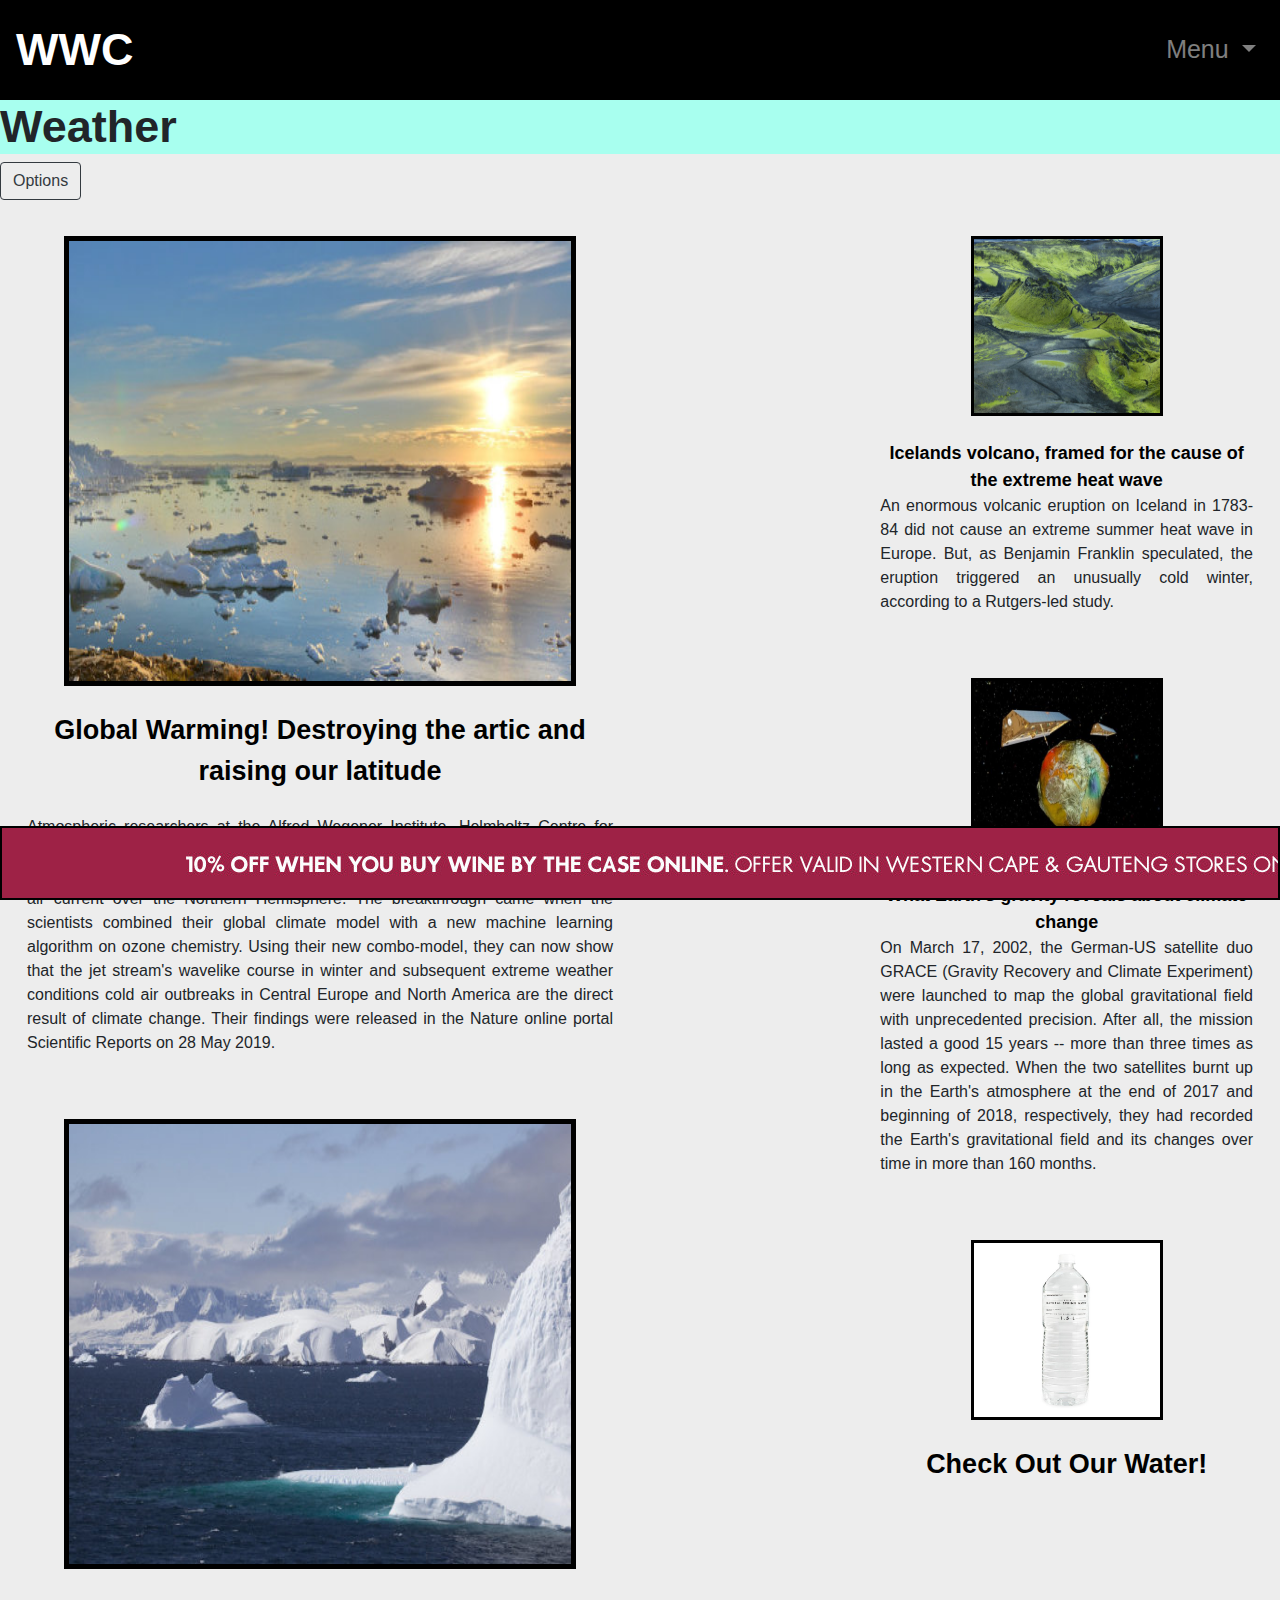
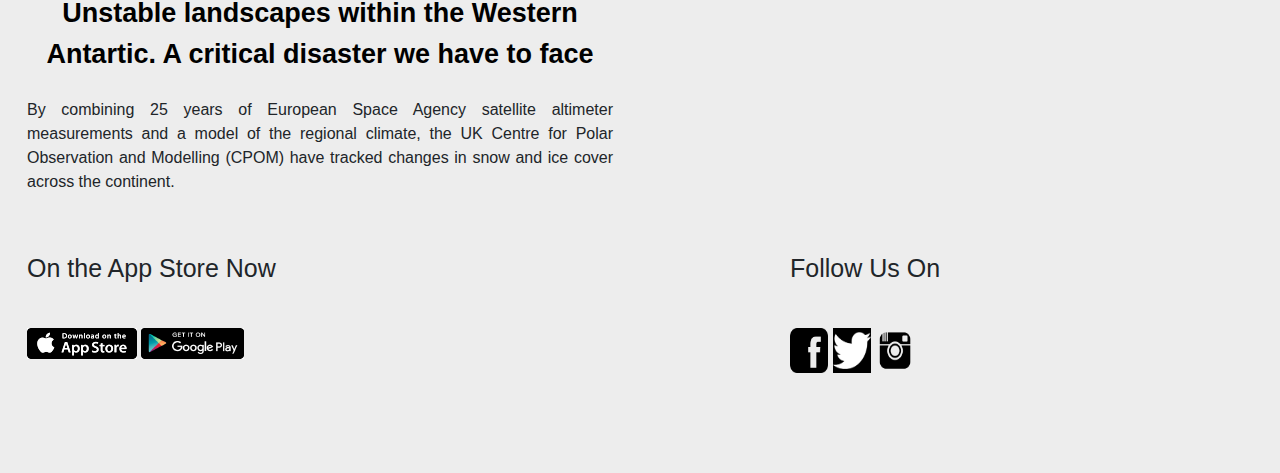
<file: Website Project/template/weather.html>
<!DOCTYPE html>
<html>
<head>
	<title>WWCMain</title>

<link rel="stylesheet" href="https://stackpath.bootstrapcdn.com/bootstrap/4.3.1/css/bootstrap.min.css" integrity="sha384-ggOyR0iXCbMQv3Xipma34MD+dH/1fQ784/j6cY/iJTQUOhcWr7x9JvoRxT2MZw1T" crossorigin="anonymous">

<link rel="stylesheet" type="text/css" href="CSS/style.css">

<meta charset="utf-8">
<meta name="viewport" content="width=device-width, initial-scale-1">

</head>
<body>

<nav class="navbar navbar-expand-sm navbar-dark fixed-top">

		<a class="navbar-brand NavFont" href="index.html">WWC</a>

		<ul class="navbar-nav ml-auto ">
			
			<li class="nav-item dropdown">
				
				<a href="index.html" class="nav-link dropdown-toggle NavSectionsFont" id="menuDrop" data-toggle="dropdown">
					
					Menu

				</a>

				<div class="dropdown-menu">
					
					<a href="sports.html" class="dropdown-item">Sports</a>

					<a href="economics.html" class="dropdown-item">Economics</a>

					<a href="weather.html" class="dropdown-item">Weather</a>

				</div>

			</li>

		</ul>
		
	</nav>

<div class="header">
	
	<h3 class="NavFont">Weather</h3>

</div>

<div id="sticky-anchor">
<button type="button" class="btn btn-outline-dark menubtn sticky left" onclick="openNav()">Options</button>
</div>

<br>

<div class="container-fluid">

	

	<div id="myNav" class="overlay">
		
		<a href="javascript:void(0)" class="closebtn" onclick="closeNav()">&times;</a>


		<div class="overlay-content">
			
			<a href="information.html">Information</a>
		


		</div>

	</div>


	<div class="row">
		
		<div class="col-md-6 text-center">
			
			<table class="table table-borderless">
				
				<tbody>
					
					<tr>
						
						<td>
							
							<a href="article.html" >
							<img class="img-rounded article1"  src="Assets/Images/ArticArticleImage.jpg"> <!--Image found at https://www.sciencedaily.com/releases/2019/05/190528140115.htm -->

							</a>

						</td>

					</tr>

					<tr>
						
						<td>
							
							<a class="headings" href="article.html">Global Warming! Destroying the artic and raising our latitude</a>

						</td>

						<!--Title found at https://www.sciencedaily.com/releases/2019/05/190528140115.htm -->


					</tr>
					<tr>
						<td>
							<p class="paragraphLarge">Atmospheric researchers at the Alfred Wegener Institute, Helmholtz Centre for Polar and Marine Research (AWI) have now developed a climate model that can accurately depict the frequently observed winding course of the jet stream, a major air current over the Northern Hemisphere. The breakthrough came when the scientists combined their global climate model with a new machine learning algorithm on ozone chemistry. Using their new combo-model, they can now show that the jet stream's wavelike course in winter and subsequent extreme weather conditions cold air outbreaks in Central Europe and North America are the direct result of climate change. Their findings were released in the Nature online portal Scientific Reports on 28 May 2019.</p> <!--Article found at https://www.sciencedaily.com/releases/2019/05/190528140115.htm -->

						</td>

					</tr>

					<tr>
						
						<td>
						</td>

					</tr>
					<tr>
						
						<td>
							
							<a href="article.html">
							<img src="Assets/Images/WestAntArticArticleImage.jpg" class="img-rounded article1"> <!-- Image from https://www.sciencedaily.com/releases/2019/05/190516114601.htm -->
							</a>

						</td>

					</tr>

					<tr>
						
						<td>
							
							<a href="article.index" class="headings">Unstable landscapes within the Western Antartic. A critical disaster we have to face</a> <!-- Headline from https://www.sciencedaily.com/releases/2019/05/190516114601.htm -->

						</td>

					</tr>

					<tr>
						
						<td>
							
							<p class="paragraphLarge">By combining 25 years of European Space Agency satellite altimeter measurements and a model of the regional climate, the UK Centre for Polar Observation and Modelling (CPOM) have tracked changes in snow and ice cover across the continent.</p> <!--Article from https://www.sciencedaily.com/releases/2019/05/190516114601.htm  -->

						</td>

					</tr>

				</tbody>


			</table>

		</div>

		<div class="col-md-2">
			

		</div>

		<div class="col-md-4 text-center">
		
		<table class="table table-borderless">
			
			<tbody>
				
				<tr>
					
					<td>

						<a href="article.html">
						<img class="img-rounded article2" src="Assets/Images/IcelandArticleImage.jpg"> <!-- Image found at https://www.sciencedaily.com/releases/2019/05/190515115831.htm -->
						</a>
					</td>

				</tr>

				<tr>
					
					<td>
						<a href="article.html" class="headingsSmall">Icelands volcano, framed for the cause of the extreme heat wave </a>
						<p class="paragraphLarge">
						An enormous volcanic eruption on Iceland in 1783-84 did not cause an extreme summer heat wave in Europe. But, as Benjamin Franklin speculated, the eruption triggered an unusually cold winter, according to a Rutgers-led study.

						</p>

						<!-- Article found at https://www.sciencedaily.com/releases/2019/05/190515115831.htm -->

					</td>


				</tr>

				<tr>
					
					<td></td>

				</tr>

				<tr>
					
					<td>

						<a href="article.html">
						<img src="Assets/Images/GravityArticleImage.jpg" class="img-rounded article2"> <!-- Image found at https://www.sciencedaily.com/releases/2019/04/190416132155.htm -->

						</a>

					</td>
				</tr>

				<tr>
					
					<td>
						
						<a href="article.html" class="headingsSmall">What Earth's gravity reveals about climate change</a>
						<p class="paragraphLarge"> On March 17, 2002, the German-US satellite duo GRACE (Gravity Recovery and Climate Experiment) were launched to map the global gravitational field with unprecedented precision. After all, the mission lasted a good 15 years -- more than three times as long as expected. When the two satellites burnt up in the Earth's atmosphere at the end of 2017 and beginning of 2018, respectively, they had recorded the Earth's gravitational field and its changes over time in more than 160 months. </p> <!-- Article found at https://www.sciencedaily.com/releases/2019/04/190416132155.htm -->

					</td>

				</tr>


				<tr>
					
					<td></td>

				</tr>

				<tr> 

					<td>
						
						<a href="https://www.woolworths.co.za/prod/Food/Beverages-Juices/Water/Unflavoured-Water/Still-Natural-Spring-Water-5L-Max-16-bottles-per-Online-order/_/A-20151447?gclid=CjwKCAjwue3nBRACEiwAkpZhmSzG53eShKoIgS6AiYRRhxxBXpf2IsfhzEMt2yUoXaYD0mwgiOV__RoCPlYQAvD_BwE&gclsrc=aw.ds">
						<img src="Assets/Images/WoolworthsWaterArticle.jpg" class="img-rounded article2" id="wooliesWaterAd"> <!--Image from https://www.woolworths.co.za/prod/Food/Beverages-Juices/Water/Unflavoured-Water/Still-Natural-Spring-Water-1-5L/_/A-20088866 -->
						</a>

					</td>

				</tr>

				<tr>
					
					<td>
						
						<a href="https://www.woolworths.co.za/prod/Food/Beverages-Juices/Water/Unflavoured-Water/Still-Natural-Spring-Water-5L-Max-16-bottles-per-Online-order/_/A-20151447?gclid=CjwKCAjwue3nBRACEiwAkpZhmSzG53eShKoIgS6AiYRRhxxBXpf2IsfhzEMt2yUoXaYD0mwgiOV__RoCPlYQAvD_BwE&gclsrc=aw.ds" class="headings"  id="wooliesWaterText">Check Out Our Water!</a>

					</td>

				</tr>

			</tbody>


		</table>

		</div>
		
	</div>

<div class="row">
	
<div class="col-md-12">
	
<table class="table table-borderless">
	
	<tbody>
		
		<tr>
			
			<td>
				
				<p class="NavSectionsFont">On the App Store Now</p>	

			</td>

			<td>
				
				<p class="NavSectionsFont">Follow Us On</p>

			</td>

		</tr>

		<tr>
			
			<td>
				
				<img src="Assets/Images/AppImage.png">
				<img src="Assets/Images/AppImage2.png">

			</td>

			<td>
				
				<img src="Assets/Images/facebook3.png" class="bottomInfo"> <!-- Image found at https://www.armstrongsgroup.com/contact/facebook-logo-black-and-white-png/ -->
				<img src="Assets/Images/twitter.png" class="bottomInfo"> <!--Image found at https://www.iconsdb.com/white-icons/twitter-icon.html -->
				<img src="Assets/Images/instagram2.png" class="bottomInfo"> <!-- Image found at https://sickboat.com/about/instagram-logo-black-png/ -->
			</td>

		</tr>

		<tr>
			<td>
				
			</td>
		</tr>

	</tbody>

</table>

</div>

</div>

<br>
<br>

<div class="footer">
	
<div id="demo" class="carousel slide" data-ride="carousel">
	

	<div class="carousel-inner">
		
		<div class="carousel-item active">
			
			<a href="https://www.woolworths.co.za/prod/Food/Beverages-Juices/Water/Unflavoured-Water/Still-Natural-Spring-Water-5L-Max-16-bottles-per-Online-order/_/A-20151447?gclid=CjwKCAjwue3nBRACEiwAkpZhmSzG53eShKoIgS6AiYRRhxxBXpf2IsfhzEMt2yUoXaYD0mwgiOV__RoCPlYQAvD_BwE&gclsrc=aw.ds"> 
			<img src="Assets/Images/WooliesAd3.png">
			</a>

			<!-- Image found at https://www.woolworths.co.za/ -->

		</div>

		<div class="carousel-item">
			
			<a href="https://www.woolworths.co.za/prod/Food/Beverages-Juices/Water/Unflavoured-Water/Still-Natural-Spring-Water-5L-Max-16-bottles-per-Online-order/_/A-20151447?gclid=CjwKCAjwue3nBRACEiwAkpZhmSzG53eShKoIgS6AiYRRhxxBXpf2IsfhzEMt2yUoXaYD0mwgiOV__RoCPlYQAvD_BwE&gclsrc=aw.ds">
			<img src="Assets/Images/WooliesAd.png">
			</a>

			<!-- Image found at https://www.woolworths.co.za/ -->

		</div>

		<div class="carousel-item">
			
			<a href="https://www.woolworths.co.za/prod/Food/Beverages-Juices/Water/Unflavoured-Water/Still-Natural-Spring-Water-5L-Max-16-bottles-per-Online-order/_/A-20151447?gclid=CjwKCAjwue3nBRACEiwAkpZhmSzG53eShKoIgS6AiYRRhxxBXpf2IsfhzEMt2yUoXaYD0mwgiOV__RoCPlYQAvD_BwE&gclsrc=aw.ds">
			<img src="Assets/Images/WooliesAd2.png">
			</a>

			<!-- Image found at https://www.woolworths.co.za/ -->

		</div>

	</div>

</div>

</table>

</div>

</div>

<script src="https://code.jquery.com/jquery-3.3.1.slim.min.js" integrity="sha384-q8i/X+965DzO0rT7abK41JStQIAqVgRVzpbzo5smXKp4YfRvH+8abtTE1Pi6jizo" crossorigin="anonymous"></script>
<script src="https://cdnjs.cloudflare.com/ajax/libs/popper.js/1.14.7/umd/popper.min.js" integrity="sha384-UO2eT0CpHqdSJQ6hJty5KVphtPhzWj9WO1clHTMGa3JDZwrnQq4sF86dIHNDz0W1" crossorigin="anonymous"></script>
<script src="https://stackpath.bootstrapcdn.com/bootstrap/4.3.1/js/bootstrap.min.js" integrity="sha384-JjSmVgyd0p3pXB1rRibZUAYoIIy6OrQ6VrjIEaFf/nJGzIxFDsf4x0xIM+B07jRM" crossorigin="anonymous"></script>

<script type="text/javascript" src="JS/jquery-3.3.1.js"></script>
<script type="text/javascript" src="JS/script.js"></script>



</body>
</html>
</file>
<file: Website Project/template/CSS/style.css>
body{

padding-top: 100px;
background-color: #ededed;


}

.jumbotron{

background-color: #a8a8a8;


}

.header{

width: 100%;
height: 20%;

background-color: #a8ffef;


}

.navbar{

background-color: 	#000000;
height: 100px;

}

.NavFont{

font-size: 45px;
font-weight: bold;


}

.NavSectionsFont{

font-size: 25px;



}

.nav-item .dropdown-menu{

position: absolute;

}

.dropdown-menu{

background-color: #000000;


}

.dropdown-item{

color: #ffffff;

}

.overlay{


height: 100%;
width: 0;
position: fixed;
z-index: 1;
left: 0;
top: 0;
background-color: #000000;
background-color: rgba(0,0,0,0.9);
overflow-x: hidden;
transition: 0.5s;


}

.overlay-content{

position: relative;
top: 25%;
width: 10%;
text-align: center;
margin-top:30px;


}

.overlay a{

padding: 8px;
text-decoration: none;
font-size: 3vw;
color: #818181;
display: block;
transition: 0.3s;


}

.overlay a:hover, .overlay a:focus{

color: #f1f1f1;


}

.overlay .closebtn{

padding-top: 100px;
position: absolute;
top: 20px;
right: 45px;
font-size: 3vw;


}

.menubtn{

position: sticky;


}

.headings{

font-size: 3vh;
font-weight: bold;
color: #000000;



}

.headings:hover{


font-weight: bold;
color:  #707070;
text-decoration: none;


}

.headingsSmall{

font-size: 2vh;
font-weight: bold;
color: #000000;

}

.headingsSmall:hover{

font-weight: bold;
color:  #707070;
text-decoration: none;


}

.articleHeadings{

font-size: 6vh;
color: #000000;
font-weight: bold;


}

.paragraphLarge{

text-align: justify;

}

.paragraphSmall{

text-align: justify;
font-weight: normal;

}



.article1{


background-repeat: no-repeat;

border: 5px solid #000000;
width: 40vw;
height: 50vh;



}

.article2{

background-repeat: no-repeat;

border: 3px solid #000000;
width: 15vw;
height: 20vh;
}

.articleBig{

background-repeat: no-repeat;

border: 5px solid #000000;
width: 70vw;
height: 80vh;


}

#wooliesWaterAd{

animation: pop 5s infinite;

}

#wooliesWaterText{

animation: fontColour 5s infinite;

}

.footer{

position: fixed;
left: 0;
bottom: 0;
width: 100%;
background-color: #000000;
border: 2px solid #000000;


}

.bottomInfo{

width: 3vw;
height: 5vh;

}


.carousel-inner>.carousel-item>img{


width: 100%;



}

@media screen and (max-height:450px){


.overlay a{ font-size: 20px }
.overlay .closebtn{

font-size: 40px;
top: 15px;
right: 35px;

}

}

@media screen and (max-width: 414px){

.article1{

width: 35vw;
height: 20vh;
border: 3px solid #000000;

}

.article2{

width: 35vw;
height: 20vh;
border: 3px solid #000000;

}

.bottomInfo{

width: 5vw;
height: 3vh;

}


.articleBig{

width: 70vw;
height: 35vh;


}

}


@keyframes pop{

0%{

	width: 15vw;
	height: 20vh;
}

50%{

	width: 20vw;
	height: 25vh;

}

100%{

	width: 15vw;
	height: 20vh;

}


}

@keyframes fontColour{

0%{

	color: #ff3b21;

}

10%{

	color: #ff8020;

}

20%{

	color: #ffe420;

}

30%{

	color: #97ff20;

}

40%{

	color: #20ff27;

}

50%{

	color: #23ffe5;

}

60%{

	color: #1c98ff;

}

70%{

	color: #5a19ff;

}

80%{

	color: #e316ff;

}

90%{

	color: #ff169a;

}

100%{

	color: #ff164c;

}


}
</file>
